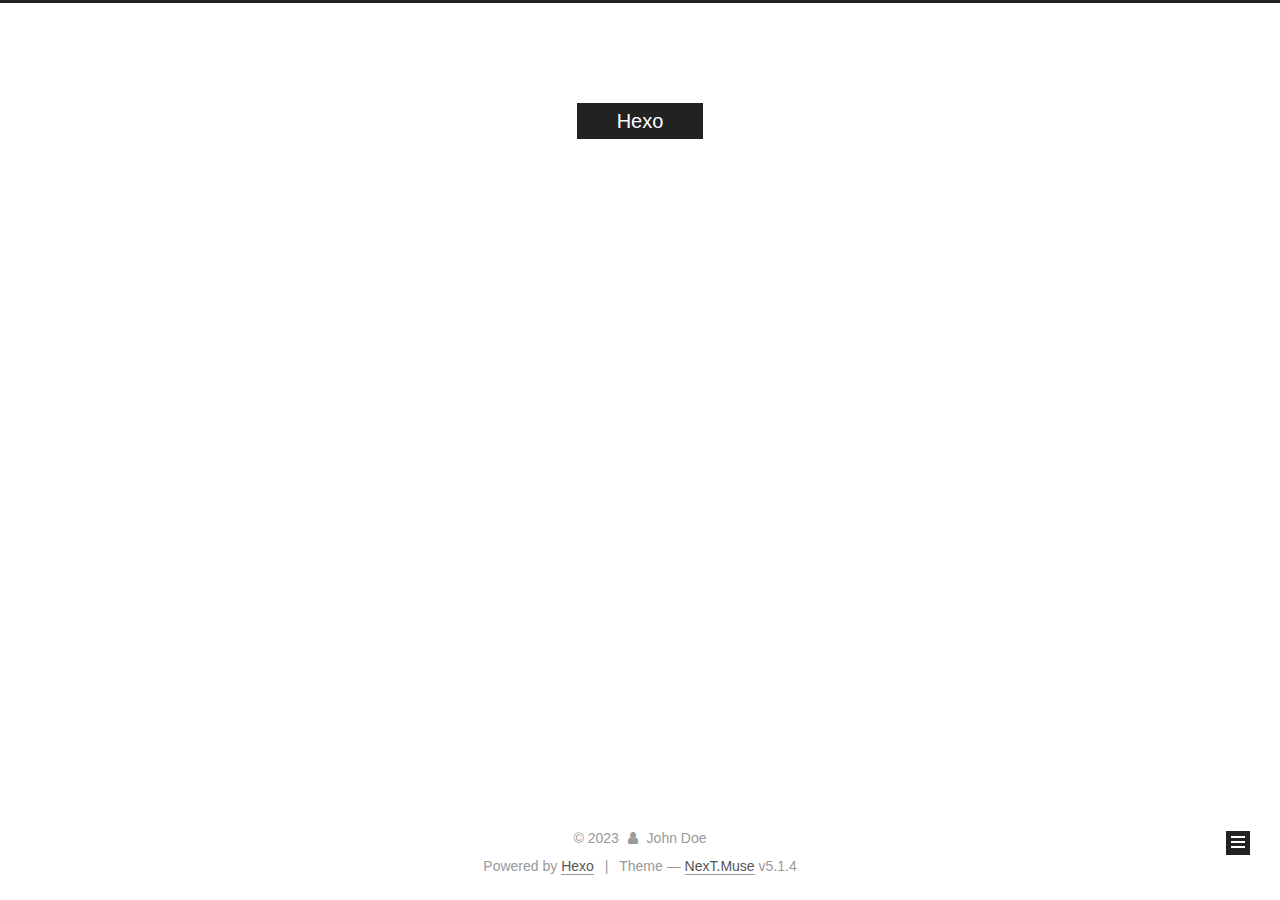
<file: archives/index.html>
<!DOCTYPE html>



  


<html class="theme-next muse use-motion" lang="en">
<head>
  <meta charset="UTF-8"/>
<meta http-equiv="X-UA-Compatible" content="IE=edge" />
<meta name="viewport" content="width=device-width, initial-scale=1, maximum-scale=1"/>
<meta name="theme-color" content="#222">









<meta http-equiv="Cache-Control" content="no-transform" />
<meta http-equiv="Cache-Control" content="no-siteapp" />
















  
  
  <link href="/lib/fancybox/source/jquery.fancybox.css?v=2.1.5" rel="stylesheet" type="text/css" />







<link href="/lib/font-awesome/css/font-awesome.min.css?v=4.6.2" rel="stylesheet" type="text/css" />

<link href="/css/main.css?v=5.1.4" rel="stylesheet" type="text/css" />


  <link rel="apple-touch-icon" sizes="180x180" href="/images/apple-touch-icon-next.png?v=5.1.4">


  <link rel="icon" type="image/png" sizes="32x32" href="/images/favicon-32x32-next.png?v=5.1.4">


  <link rel="icon" type="image/png" sizes="16x16" href="/images/favicon-16x16-next.png?v=5.1.4">


  <link rel="mask-icon" href="/images/logo.svg?v=5.1.4" color="#222">





  <meta name="keywords" content="Hexo, NexT" />










<meta property="og:type" content="website">
<meta property="og:title" content="Hexo">
<meta property="og:url" content="http://example.com/archives/index.html">
<meta property="og:site_name" content="Hexo">
<meta property="og:locale" content="en_US">
<meta property="article:author" content="John Doe">
<meta name="twitter:card" content="summary">



<script type="text/javascript" id="hexo.configurations">
  var NexT = window.NexT || {};
  var CONFIG = {
    root: '',
    scheme: 'Muse',
    version: '5.1.4',
    sidebar: {"position":"left","display":"post","offset":12,"b2t":false,"scrollpercent":false,"onmobile":false},
    fancybox: true,
    tabs: true,
    motion: {"enable":true,"async":false,"transition":{"post_block":"fadeIn","post_header":"slideDownIn","post_body":"slideDownIn","coll_header":"slideLeftIn","sidebar":"slideUpIn"}},
    duoshuo: {
      userId: '0',
      author: 'Author'
    },
    algolia: {
      applicationID: '',
      apiKey: '',
      indexName: '',
      hits: {"per_page":10},
      labels: {"input_placeholder":"Search for Posts","hits_empty":"We didn't find any results for the search: ${query}","hits_stats":"${hits} results found in ${time} ms"}
    }
  };
</script>



  <link rel="canonical" href="http://example.com/archives/"/>





  <title>Archive | Hexo</title>
  








<meta name="generator" content="Hexo 6.3.0"></head>

<body itemscope itemtype="http://schema.org/WebPage" lang="en">

  
  
    
  

  <div class="container sidebar-position-left page-archive">
    <div class="headband"></div>

    <header id="header" class="header" itemscope itemtype="http://schema.org/WPHeader">
      <div class="header-inner"><div class="site-brand-wrapper">
  <div class="site-meta ">
    

    <div class="custom-logo-site-title">
      <a href="/"  class="brand" rel="start">
        <span class="logo-line-before"><i></i></span>
        <span class="site-title">Hexo</span>
        <span class="logo-line-after"><i></i></span>
      </a>
    </div>
      
        <p class="site-subtitle"></p>
      
  </div>

  <div class="site-nav-toggle">
    <button>
      <span class="btn-bar"></span>
      <span class="btn-bar"></span>
      <span class="btn-bar"></span>
    </button>
  </div>
</div>

<nav class="site-nav">
  

  
    <ul id="menu" class="menu">
      
        
        <li class="menu-item menu-item-home">
          <a href="/%20" rel="section">
            
              <i class="menu-item-icon fa fa-fw fa-home"></i> <br />
            
            Home
          </a>
        </li>
      
        
        <li class="menu-item menu-item-archives">
          <a href="/archives/%20" rel="section">
            
              <i class="menu-item-icon fa fa-fw fa-archive"></i> <br />
            
            Archives
          </a>
        </li>
      

      
    </ul>
  

  
</nav>



 </div>
    </header>

    <main id="main" class="main">
      <div class="main-inner">
        <div class="content-wrap">
          <div id="content" class="content">
            

  
  
  
  <div class="post-block archive">
    <div id="posts" class="posts-collapse">
      <span class="archive-move-on"></span>

      <span class="archive-page-counter">
        
        
        
          
        
        Um..! 3 posts in total. Keep on posting.
      </span>

      

        
        
        

        
          
          <div class="collection-title">
            <h1 class="archive-year" id="archive-year-2023">2023</h1>
          </div>
        
        

        

  <article class="post post-type-normal" itemscope itemtype="http://schema.org/Article">
    <header class="post-header">

      <h2 class="post-title">
        
            <a class="post-title-link" href="/2023/01/18/github-cdn%E5%8A%A0%E9%80%9F/" itemprop="url">
              
                <span itemprop="name">github-cdn加速</span>
              
            </a>
        
      </h2>

      <div class="post-meta">
        <time class="post-time" itemprop="dateCreated"
              datetime="2023-01-18T15:05:22+08:00"
              content="2023-01-18" >
          01-18
        </time>
      </div>

    </header>
  </article>



      

        
        
        

        
        

        

  <article class="post post-type-normal" itemscope itemtype="http://schema.org/Article">
    <header class="post-header">

      <h2 class="post-title">
        
            <a class="post-title-link" href="/2023/01/18/test-aaa/" itemprop="url">
              
                <span itemprop="name">test_aaa</span>
              
            </a>
        
      </h2>

      <div class="post-meta">
        <time class="post-time" itemprop="dateCreated"
              datetime="2023-01-18T11:17:06+08:00"
              content="2023-01-18" >
          01-18
        </time>
      </div>

    </header>
  </article>



      

        
        
        

        
        

        

  <article class="post post-type-normal" itemscope itemtype="http://schema.org/Article">
    <header class="post-header">

      <h2 class="post-title">
        
            <a class="post-title-link" href="/2023/01/18/hello-world/" itemprop="url">
              
                <span itemprop="name">Hello World</span>
              
            </a>
        
      </h2>

      <div class="post-meta">
        <time class="post-time" itemprop="dateCreated"
              datetime="2023-01-18T11:16:17+08:00"
              content="2023-01-18" >
          01-18
        </time>
      </div>

    </header>
  </article>



      

    </div>
  </div>
  
  
  

  



          </div>
          


          

        </div>
        
          
  
  <div class="sidebar-toggle">
    <div class="sidebar-toggle-line-wrap">
      <span class="sidebar-toggle-line sidebar-toggle-line-first"></span>
      <span class="sidebar-toggle-line sidebar-toggle-line-middle"></span>
      <span class="sidebar-toggle-line sidebar-toggle-line-last"></span>
    </div>
  </div>

  <aside id="sidebar" class="sidebar">
    
    <div class="sidebar-inner">

      

      

      <section class="site-overview-wrap sidebar-panel sidebar-panel-active">
        <div class="site-overview">
          <div class="site-author motion-element" itemprop="author" itemscope itemtype="http://schema.org/Person">
            
              <p class="site-author-name" itemprop="name"></p>
              <p class="site-description motion-element" itemprop="description"></p>
          </div>

          <nav class="site-state motion-element">

            
              <div class="site-state-item site-state-posts">
              
                <a href="/archives/%20%7C%7C%20archive">
              
                  <span class="site-state-item-count">3</span>
                  <span class="site-state-item-name">posts</span>
                </a>
              </div>
            

            

            

          </nav>

          

          

          
          

          
          

          

        </div>
      </section>

      

      

    </div>
  </aside>


        
      </div>
    </main>

    <footer id="footer" class="footer">
      <div class="footer-inner">
        <div class="copyright">&copy; <span itemprop="copyrightYear">2023</span>
  <span class="with-love">
    <i class="fa fa-user"></i>
  </span>
  <span class="author" itemprop="copyrightHolder">John Doe</span>

  
</div>


  <div class="powered-by">Powered by <a class="theme-link" target="_blank" href="https://hexo.io">Hexo</a></div>



  <span class="post-meta-divider">|</span>



  <div class="theme-info">Theme &mdash; <a class="theme-link" target="_blank" href="https://github.com/iissnan/hexo-theme-next">NexT.Muse</a> v5.1.4</div>




        







        
      </div>
    </footer>

    
      <div class="back-to-top">
        <i class="fa fa-arrow-up"></i>
        
      </div>
    

    

  </div>

  

<script type="text/javascript">
  if (Object.prototype.toString.call(window.Promise) !== '[object Function]') {
    window.Promise = null;
  }
</script>









  












  
  
    <script type="text/javascript" src="/lib/jquery/index.js?v=2.1.3"></script>
  

  
  
    <script type="text/javascript" src="/lib/fastclick/lib/fastclick.min.js?v=1.0.6"></script>
  

  
  
    <script type="text/javascript" src="/lib/jquery_lazyload/jquery.lazyload.js?v=1.9.7"></script>
  

  
  
    <script type="text/javascript" src="/lib/velocity/velocity.min.js?v=1.2.1"></script>
  

  
  
    <script type="text/javascript" src="/lib/velocity/velocity.ui.min.js?v=1.2.1"></script>
  

  
  
    <script type="text/javascript" src="/lib/fancybox/source/jquery.fancybox.pack.js?v=2.1.5"></script>
  


  


  <script type="text/javascript" src="/js/src/utils.js?v=5.1.4"></script>

  <script type="text/javascript" src="/js/src/motion.js?v=5.1.4"></script>



  
  

  

  


  <script type="text/javascript" src="/js/src/bootstrap.js?v=5.1.4"></script>



  


  




	





  





  












  





  

  

  

  
  

  

  

  

</body>
</html>
</file>
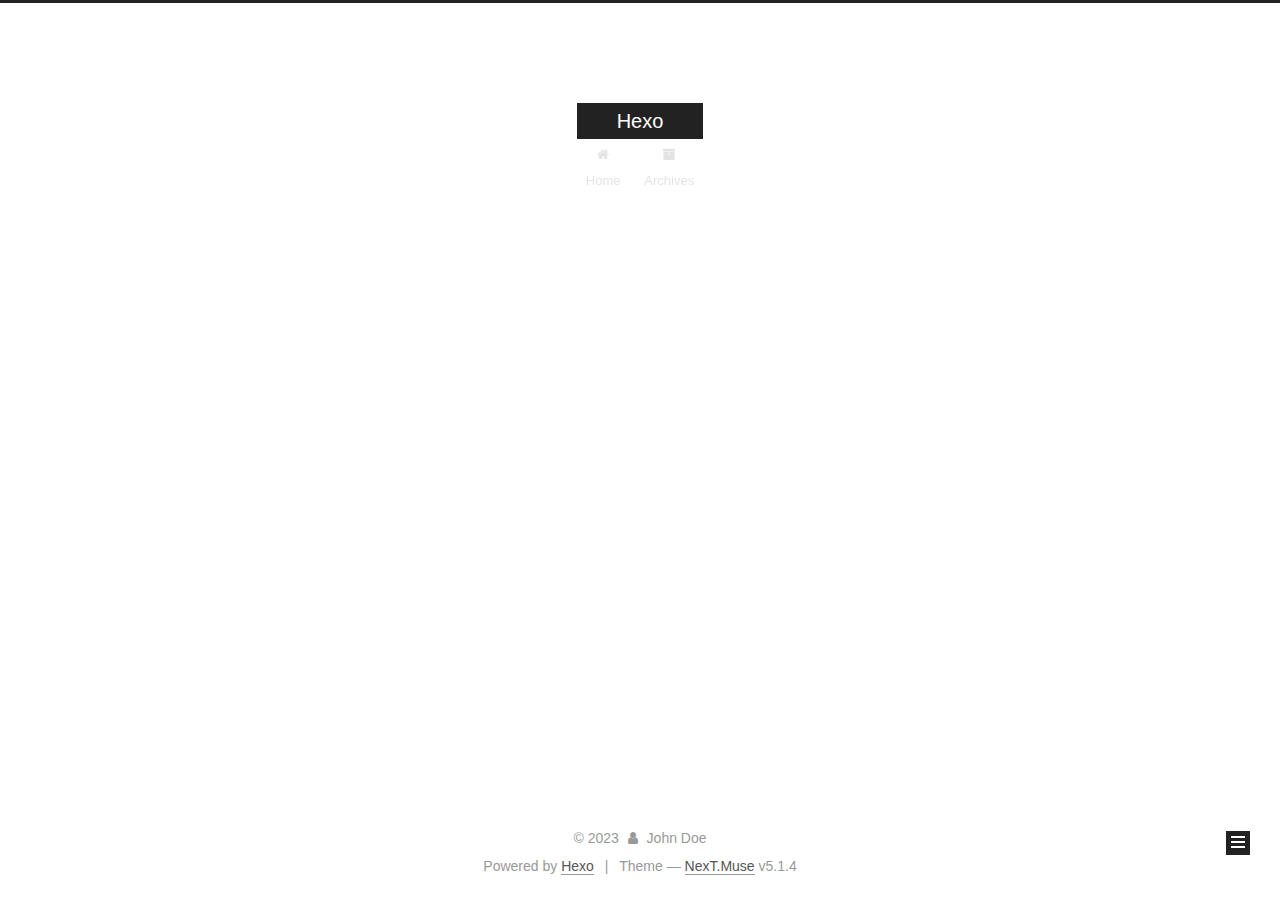
<file: archives/2023/index.html>
<!DOCTYPE html>



  


<html class="theme-next muse use-motion" lang="en">
<head>
  <meta charset="UTF-8"/>
<meta http-equiv="X-UA-Compatible" content="IE=edge" />
<meta name="viewport" content="width=device-width, initial-scale=1, maximum-scale=1"/>
<meta name="theme-color" content="#222">









<meta http-equiv="Cache-Control" content="no-transform" />
<meta http-equiv="Cache-Control" content="no-siteapp" />
















  
  
  <link href="/lib/fancybox/source/jquery.fancybox.css?v=2.1.5" rel="stylesheet" type="text/css" />







<link href="/lib/font-awesome/css/font-awesome.min.css?v=4.6.2" rel="stylesheet" type="text/css" />

<link href="/css/main.css?v=5.1.4" rel="stylesheet" type="text/css" />


  <link rel="apple-touch-icon" sizes="180x180" href="/images/apple-touch-icon-next.png?v=5.1.4">


  <link rel="icon" type="image/png" sizes="32x32" href="/images/favicon-32x32-next.png?v=5.1.4">


  <link rel="icon" type="image/png" sizes="16x16" href="/images/favicon-16x16-next.png?v=5.1.4">


  <link rel="mask-icon" href="/images/logo.svg?v=5.1.4" color="#222">





  <meta name="keywords" content="Hexo, NexT" />










<meta property="og:type" content="website">
<meta property="og:title" content="Hexo">
<meta property="og:url" content="http://example.com/archives/2023/index.html">
<meta property="og:site_name" content="Hexo">
<meta property="og:locale" content="en_US">
<meta property="article:author" content="John Doe">
<meta name="twitter:card" content="summary">



<script type="text/javascript" id="hexo.configurations">
  var NexT = window.NexT || {};
  var CONFIG = {
    root: '',
    scheme: 'Muse',
    version: '5.1.4',
    sidebar: {"position":"left","display":"post","offset":12,"b2t":false,"scrollpercent":false,"onmobile":false},
    fancybox: true,
    tabs: true,
    motion: {"enable":true,"async":false,"transition":{"post_block":"fadeIn","post_header":"slideDownIn","post_body":"slideDownIn","coll_header":"slideLeftIn","sidebar":"slideUpIn"}},
    duoshuo: {
      userId: '0',
      author: 'Author'
    },
    algolia: {
      applicationID: '',
      apiKey: '',
      indexName: '',
      hits: {"per_page":10},
      labels: {"input_placeholder":"Search for Posts","hits_empty":"We didn't find any results for the search: ${query}","hits_stats":"${hits} results found in ${time} ms"}
    }
  };
</script>



  <link rel="canonical" href="http://example.com/archives/2023/"/>





  <title>Archive | Hexo</title>
  








<meta name="generator" content="Hexo 6.3.0"></head>

<body itemscope itemtype="http://schema.org/WebPage" lang="en">

  
  
    
  

  <div class="container sidebar-position-left page-archive">
    <div class="headband"></div>

    <header id="header" class="header" itemscope itemtype="http://schema.org/WPHeader">
      <div class="header-inner"><div class="site-brand-wrapper">
  <div class="site-meta ">
    

    <div class="custom-logo-site-title">
      <a href="/"  class="brand" rel="start">
        <span class="logo-line-before"><i></i></span>
        <span class="site-title">Hexo</span>
        <span class="logo-line-after"><i></i></span>
      </a>
    </div>
      
        <p class="site-subtitle"></p>
      
  </div>

  <div class="site-nav-toggle">
    <button>
      <span class="btn-bar"></span>
      <span class="btn-bar"></span>
      <span class="btn-bar"></span>
    </button>
  </div>
</div>

<nav class="site-nav">
  

  
    <ul id="menu" class="menu">
      
        
        <li class="menu-item menu-item-home">
          <a href="/%20" rel="section">
            
              <i class="menu-item-icon fa fa-fw fa-home"></i> <br />
            
            Home
          </a>
        </li>
      
        
        <li class="menu-item menu-item-archives">
          <a href="/archives/%20" rel="section">
            
              <i class="menu-item-icon fa fa-fw fa-archive"></i> <br />
            
            Archives
          </a>
        </li>
      

      
    </ul>
  

  
</nav>



 </div>
    </header>

    <main id="main" class="main">
      <div class="main-inner">
        <div class="content-wrap">
          <div id="content" class="content">
            

  
  
  
  <div class="post-block archive">
    <div id="posts" class="posts-collapse">
      <span class="archive-move-on"></span>

      <span class="archive-page-counter">
        
        
        
          
        
        Um..! 3 posts in total. Keep on posting.
      </span>

      

        
        
        

        
          
          <div class="collection-title">
            <h1 class="archive-year" id="archive-year-2023">2023</h1>
          </div>
        
        

        

  <article class="post post-type-normal" itemscope itemtype="http://schema.org/Article">
    <header class="post-header">

      <h2 class="post-title">
        
            <a class="post-title-link" href="/2023/01/18/github-cdn%E5%8A%A0%E9%80%9F/" itemprop="url">
              
                <span itemprop="name">github-cdn加速</span>
              
            </a>
        
      </h2>

      <div class="post-meta">
        <time class="post-time" itemprop="dateCreated"
              datetime="2023-01-18T15:05:22+08:00"
              content="2023-01-18" >
          01-18
        </time>
      </div>

    </header>
  </article>



      

        
        
        

        
        

        

  <article class="post post-type-normal" itemscope itemtype="http://schema.org/Article">
    <header class="post-header">

      <h2 class="post-title">
        
            <a class="post-title-link" href="/2023/01/18/test-aaa/" itemprop="url">
              
                <span itemprop="name">test_aaa</span>
              
            </a>
        
      </h2>

      <div class="post-meta">
        <time class="post-time" itemprop="dateCreated"
              datetime="2023-01-18T11:17:06+08:00"
              content="2023-01-18" >
          01-18
        </time>
      </div>

    </header>
  </article>



      

        
        
        

        
        

        

  <article class="post post-type-normal" itemscope itemtype="http://schema.org/Article">
    <header class="post-header">

      <h2 class="post-title">
        
            <a class="post-title-link" href="/2023/01/18/hello-world/" itemprop="url">
              
                <span itemprop="name">Hello World</span>
              
            </a>
        
      </h2>

      <div class="post-meta">
        <time class="post-time" itemprop="dateCreated"
              datetime="2023-01-18T11:16:17+08:00"
              content="2023-01-18" >
          01-18
        </time>
      </div>

    </header>
  </article>



      

    </div>
  </div>
  
  
  

  



          </div>
          


          

        </div>
        
          
  
  <div class="sidebar-toggle">
    <div class="sidebar-toggle-line-wrap">
      <span class="sidebar-toggle-line sidebar-toggle-line-first"></span>
      <span class="sidebar-toggle-line sidebar-toggle-line-middle"></span>
      <span class="sidebar-toggle-line sidebar-toggle-line-last"></span>
    </div>
  </div>

  <aside id="sidebar" class="sidebar">
    
    <div class="sidebar-inner">

      

      

      <section class="site-overview-wrap sidebar-panel sidebar-panel-active">
        <div class="site-overview">
          <div class="site-author motion-element" itemprop="author" itemscope itemtype="http://schema.org/Person">
            
              <p class="site-author-name" itemprop="name"></p>
              <p class="site-description motion-element" itemprop="description"></p>
          </div>

          <nav class="site-state motion-element">

            
              <div class="site-state-item site-state-posts">
              
                <a href="/archives/%20%7C%7C%20archive">
              
                  <span class="site-state-item-count">3</span>
                  <span class="site-state-item-name">posts</span>
                </a>
              </div>
            

            

            

          </nav>

          

          

          
          

          
          

          

        </div>
      </section>

      

      

    </div>
  </aside>


        
      </div>
    </main>

    <footer id="footer" class="footer">
      <div class="footer-inner">
        <div class="copyright">&copy; <span itemprop="copyrightYear">2023</span>
  <span class="with-love">
    <i class="fa fa-user"></i>
  </span>
  <span class="author" itemprop="copyrightHolder">John Doe</span>

  
</div>


  <div class="powered-by">Powered by <a class="theme-link" target="_blank" href="https://hexo.io">Hexo</a></div>



  <span class="post-meta-divider">|</span>



  <div class="theme-info">Theme &mdash; <a class="theme-link" target="_blank" href="https://github.com/iissnan/hexo-theme-next">NexT.Muse</a> v5.1.4</div>




        







        
      </div>
    </footer>

    
      <div class="back-to-top">
        <i class="fa fa-arrow-up"></i>
        
      </div>
    

    

  </div>

  

<script type="text/javascript">
  if (Object.prototype.toString.call(window.Promise) !== '[object Function]') {
    window.Promise = null;
  }
</script>









  












  
  
    <script type="text/javascript" src="/lib/jquery/index.js?v=2.1.3"></script>
  

  
  
    <script type="text/javascript" src="/lib/fastclick/lib/fastclick.min.js?v=1.0.6"></script>
  

  
  
    <script type="text/javascript" src="/lib/jquery_lazyload/jquery.lazyload.js?v=1.9.7"></script>
  

  
  
    <script type="text/javascript" src="/lib/velocity/velocity.min.js?v=1.2.1"></script>
  

  
  
    <script type="text/javascript" src="/lib/velocity/velocity.ui.min.js?v=1.2.1"></script>
  

  
  
    <script type="text/javascript" src="/lib/fancybox/source/jquery.fancybox.pack.js?v=2.1.5"></script>
  


  


  <script type="text/javascript" src="/js/src/utils.js?v=5.1.4"></script>

  <script type="text/javascript" src="/js/src/motion.js?v=5.1.4"></script>



  
  

  

  


  <script type="text/javascript" src="/js/src/bootstrap.js?v=5.1.4"></script>



  


  




	





  





  












  





  

  

  

  
  

  

  

  

</body>
</html>
</file>
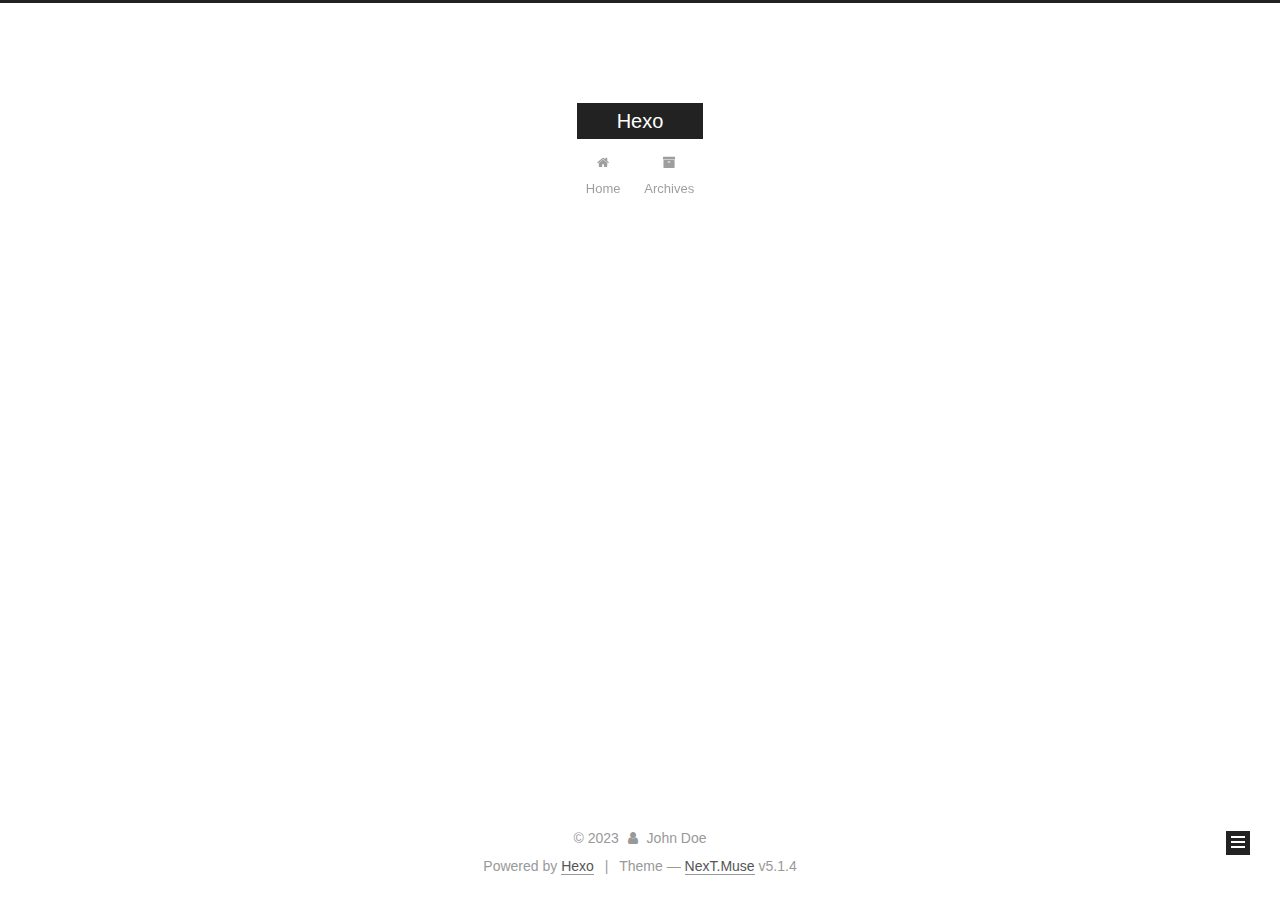
<file: archives/2023/01/index.html>
<!DOCTYPE html>



  


<html class="theme-next muse use-motion" lang="en">
<head>
  <meta charset="UTF-8"/>
<meta http-equiv="X-UA-Compatible" content="IE=edge" />
<meta name="viewport" content="width=device-width, initial-scale=1, maximum-scale=1"/>
<meta name="theme-color" content="#222">









<meta http-equiv="Cache-Control" content="no-transform" />
<meta http-equiv="Cache-Control" content="no-siteapp" />
















  
  
  <link href="/lib/fancybox/source/jquery.fancybox.css?v=2.1.5" rel="stylesheet" type="text/css" />







<link href="/lib/font-awesome/css/font-awesome.min.css?v=4.6.2" rel="stylesheet" type="text/css" />

<link href="/css/main.css?v=5.1.4" rel="stylesheet" type="text/css" />


  <link rel="apple-touch-icon" sizes="180x180" href="/images/apple-touch-icon-next.png?v=5.1.4">


  <link rel="icon" type="image/png" sizes="32x32" href="/images/favicon-32x32-next.png?v=5.1.4">


  <link rel="icon" type="image/png" sizes="16x16" href="/images/favicon-16x16-next.png?v=5.1.4">


  <link rel="mask-icon" href="/images/logo.svg?v=5.1.4" color="#222">





  <meta name="keywords" content="Hexo, NexT" />










<meta property="og:type" content="website">
<meta property="og:title" content="Hexo">
<meta property="og:url" content="http://example.com/archives/2023/01/index.html">
<meta property="og:site_name" content="Hexo">
<meta property="og:locale" content="en_US">
<meta property="article:author" content="John Doe">
<meta name="twitter:card" content="summary">



<script type="text/javascript" id="hexo.configurations">
  var NexT = window.NexT || {};
  var CONFIG = {
    root: '',
    scheme: 'Muse',
    version: '5.1.4',
    sidebar: {"position":"left","display":"post","offset":12,"b2t":false,"scrollpercent":false,"onmobile":false},
    fancybox: true,
    tabs: true,
    motion: {"enable":true,"async":false,"transition":{"post_block":"fadeIn","post_header":"slideDownIn","post_body":"slideDownIn","coll_header":"slideLeftIn","sidebar":"slideUpIn"}},
    duoshuo: {
      userId: '0',
      author: 'Author'
    },
    algolia: {
      applicationID: '',
      apiKey: '',
      indexName: '',
      hits: {"per_page":10},
      labels: {"input_placeholder":"Search for Posts","hits_empty":"We didn't find any results for the search: ${query}","hits_stats":"${hits} results found in ${time} ms"}
    }
  };
</script>



  <link rel="canonical" href="http://example.com/archives/2023/01/"/>





  <title>Archive | Hexo</title>
  








<meta name="generator" content="Hexo 6.3.0"></head>

<body itemscope itemtype="http://schema.org/WebPage" lang="en">

  
  
    
  

  <div class="container sidebar-position-left page-archive">
    <div class="headband"></div>

    <header id="header" class="header" itemscope itemtype="http://schema.org/WPHeader">
      <div class="header-inner"><div class="site-brand-wrapper">
  <div class="site-meta ">
    

    <div class="custom-logo-site-title">
      <a href="/"  class="brand" rel="start">
        <span class="logo-line-before"><i></i></span>
        <span class="site-title">Hexo</span>
        <span class="logo-line-after"><i></i></span>
      </a>
    </div>
      
        <p class="site-subtitle"></p>
      
  </div>

  <div class="site-nav-toggle">
    <button>
      <span class="btn-bar"></span>
      <span class="btn-bar"></span>
      <span class="btn-bar"></span>
    </button>
  </div>
</div>

<nav class="site-nav">
  

  
    <ul id="menu" class="menu">
      
        
        <li class="menu-item menu-item-home">
          <a href="/%20" rel="section">
            
              <i class="menu-item-icon fa fa-fw fa-home"></i> <br />
            
            Home
          </a>
        </li>
      
        
        <li class="menu-item menu-item-archives">
          <a href="/archives/%20" rel="section">
            
              <i class="menu-item-icon fa fa-fw fa-archive"></i> <br />
            
            Archives
          </a>
        </li>
      

      
    </ul>
  

  
</nav>



 </div>
    </header>

    <main id="main" class="main">
      <div class="main-inner">
        <div class="content-wrap">
          <div id="content" class="content">
            

  
  
  
  <div class="post-block archive">
    <div id="posts" class="posts-collapse">
      <span class="archive-move-on"></span>

      <span class="archive-page-counter">
        
        
        
          
        
        Um..! 3 posts in total. Keep on posting.
      </span>

      

        
        
        

        
          
          <div class="collection-title">
            <h1 class="archive-year" id="archive-year-2023">2023</h1>
          </div>
        
        

        

  <article class="post post-type-normal" itemscope itemtype="http://schema.org/Article">
    <header class="post-header">

      <h2 class="post-title">
        
            <a class="post-title-link" href="/2023/01/18/github-cdn%E5%8A%A0%E9%80%9F/" itemprop="url">
              
                <span itemprop="name">github-cdn加速</span>
              
            </a>
        
      </h2>

      <div class="post-meta">
        <time class="post-time" itemprop="dateCreated"
              datetime="2023-01-18T15:05:22+08:00"
              content="2023-01-18" >
          01-18
        </time>
      </div>

    </header>
  </article>



      

        
        
        

        
        

        

  <article class="post post-type-normal" itemscope itemtype="http://schema.org/Article">
    <header class="post-header">

      <h2 class="post-title">
        
            <a class="post-title-link" href="/2023/01/18/test-aaa/" itemprop="url">
              
                <span itemprop="name">test_aaa</span>
              
            </a>
        
      </h2>

      <div class="post-meta">
        <time class="post-time" itemprop="dateCreated"
              datetime="2023-01-18T11:17:06+08:00"
              content="2023-01-18" >
          01-18
        </time>
      </div>

    </header>
  </article>



      

        
        
        

        
        

        

  <article class="post post-type-normal" itemscope itemtype="http://schema.org/Article">
    <header class="post-header">

      <h2 class="post-title">
        
            <a class="post-title-link" href="/2023/01/18/hello-world/" itemprop="url">
              
                <span itemprop="name">Hello World</span>
              
            </a>
        
      </h2>

      <div class="post-meta">
        <time class="post-time" itemprop="dateCreated"
              datetime="2023-01-18T11:16:17+08:00"
              content="2023-01-18" >
          01-18
        </time>
      </div>

    </header>
  </article>



      

    </div>
  </div>
  
  
  

  



          </div>
          


          

        </div>
        
          
  
  <div class="sidebar-toggle">
    <div class="sidebar-toggle-line-wrap">
      <span class="sidebar-toggle-line sidebar-toggle-line-first"></span>
      <span class="sidebar-toggle-line sidebar-toggle-line-middle"></span>
      <span class="sidebar-toggle-line sidebar-toggle-line-last"></span>
    </div>
  </div>

  <aside id="sidebar" class="sidebar">
    
    <div class="sidebar-inner">

      

      

      <section class="site-overview-wrap sidebar-panel sidebar-panel-active">
        <div class="site-overview">
          <div class="site-author motion-element" itemprop="author" itemscope itemtype="http://schema.org/Person">
            
              <p class="site-author-name" itemprop="name"></p>
              <p class="site-description motion-element" itemprop="description"></p>
          </div>

          <nav class="site-state motion-element">

            
              <div class="site-state-item site-state-posts">
              
                <a href="/archives/%20%7C%7C%20archive">
              
                  <span class="site-state-item-count">3</span>
                  <span class="site-state-item-name">posts</span>
                </a>
              </div>
            

            

            

          </nav>

          

          

          
          

          
          

          

        </div>
      </section>

      

      

    </div>
  </aside>


        
      </div>
    </main>

    <footer id="footer" class="footer">
      <div class="footer-inner">
        <div class="copyright">&copy; <span itemprop="copyrightYear">2023</span>
  <span class="with-love">
    <i class="fa fa-user"></i>
  </span>
  <span class="author" itemprop="copyrightHolder">John Doe</span>

  
</div>


  <div class="powered-by">Powered by <a class="theme-link" target="_blank" href="https://hexo.io">Hexo</a></div>



  <span class="post-meta-divider">|</span>



  <div class="theme-info">Theme &mdash; <a class="theme-link" target="_blank" href="https://github.com/iissnan/hexo-theme-next">NexT.Muse</a> v5.1.4</div>




        







        
      </div>
    </footer>

    
      <div class="back-to-top">
        <i class="fa fa-arrow-up"></i>
        
      </div>
    

    

  </div>

  

<script type="text/javascript">
  if (Object.prototype.toString.call(window.Promise) !== '[object Function]') {
    window.Promise = null;
  }
</script>









  












  
  
    <script type="text/javascript" src="/lib/jquery/index.js?v=2.1.3"></script>
  

  
  
    <script type="text/javascript" src="/lib/fastclick/lib/fastclick.min.js?v=1.0.6"></script>
  

  
  
    <script type="text/javascript" src="/lib/jquery_lazyload/jquery.lazyload.js?v=1.9.7"></script>
  

  
  
    <script type="text/javascript" src="/lib/velocity/velocity.min.js?v=1.2.1"></script>
  

  
  
    <script type="text/javascript" src="/lib/velocity/velocity.ui.min.js?v=1.2.1"></script>
  

  
  
    <script type="text/javascript" src="/lib/fancybox/source/jquery.fancybox.pack.js?v=2.1.5"></script>
  


  


  <script type="text/javascript" src="/js/src/utils.js?v=5.1.4"></script>

  <script type="text/javascript" src="/js/src/motion.js?v=5.1.4"></script>



  
  

  

  


  <script type="text/javascript" src="/js/src/bootstrap.js?v=5.1.4"></script>



  


  




	





  





  












  





  

  

  

  
  

  

  

  

</body>
</html>
</file>
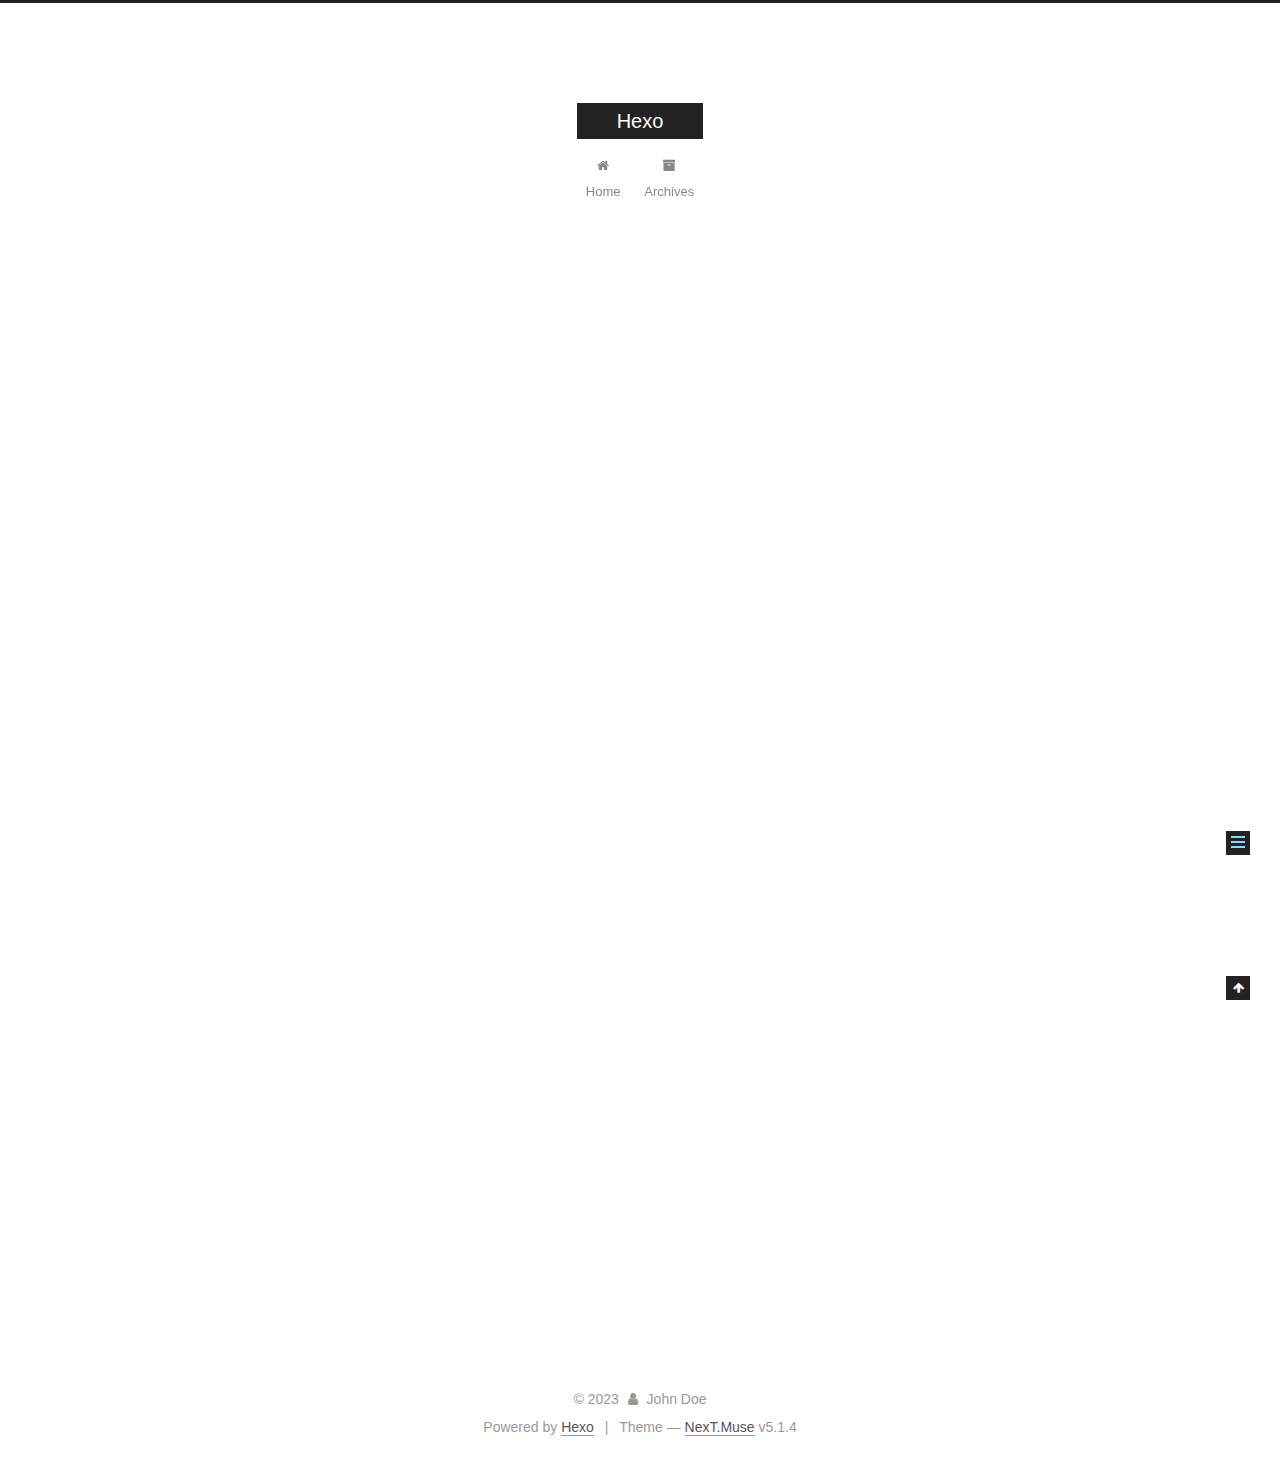
<file: 2023/01/18/hello-world/index.html>
<!DOCTYPE html>



  


<html class="theme-next muse use-motion" lang="en">
<head>
  <meta charset="UTF-8"/>
<meta http-equiv="X-UA-Compatible" content="IE=edge" />
<meta name="viewport" content="width=device-width, initial-scale=1, maximum-scale=1"/>
<meta name="theme-color" content="#222">









<meta http-equiv="Cache-Control" content="no-transform" />
<meta http-equiv="Cache-Control" content="no-siteapp" />
















  
  
  <link href="/lib/fancybox/source/jquery.fancybox.css?v=2.1.5" rel="stylesheet" type="text/css" />







<link href="/lib/font-awesome/css/font-awesome.min.css?v=4.6.2" rel="stylesheet" type="text/css" />

<link href="/css/main.css?v=5.1.4" rel="stylesheet" type="text/css" />


  <link rel="apple-touch-icon" sizes="180x180" href="/images/apple-touch-icon-next.png?v=5.1.4">


  <link rel="icon" type="image/png" sizes="32x32" href="/images/favicon-32x32-next.png?v=5.1.4">


  <link rel="icon" type="image/png" sizes="16x16" href="/images/favicon-16x16-next.png?v=5.1.4">


  <link rel="mask-icon" href="/images/logo.svg?v=5.1.4" color="#222">





  <meta name="keywords" content="Hexo, NexT" />










<meta name="description" content="Welcome to Hexo! This is your very first post. Check documentation for more info. If you get any problems when using Hexo, you can find the answer in troubleshooting or you can ask me on GitHub. Quick">
<meta property="og:type" content="article">
<meta property="og:title" content="Hello World">
<meta property="og:url" content="http://example.com/2023/01/18/hello-world/index.html">
<meta property="og:site_name" content="Hexo">
<meta property="og:description" content="Welcome to Hexo! This is your very first post. Check documentation for more info. If you get any problems when using Hexo, you can find the answer in troubleshooting or you can ask me on GitHub. Quick">
<meta property="og:locale" content="en_US">
<meta property="article:published_time" content="2023-01-18T03:16:17.399Z">
<meta property="article:modified_time" content="2023-01-18T03:16:17.399Z">
<meta property="article:author" content="John Doe">
<meta name="twitter:card" content="summary">



<script type="text/javascript" id="hexo.configurations">
  var NexT = window.NexT || {};
  var CONFIG = {
    root: '',
    scheme: 'Muse',
    version: '5.1.4',
    sidebar: {"position":"left","display":"post","offset":12,"b2t":false,"scrollpercent":false,"onmobile":false},
    fancybox: true,
    tabs: true,
    motion: {"enable":true,"async":false,"transition":{"post_block":"fadeIn","post_header":"slideDownIn","post_body":"slideDownIn","coll_header":"slideLeftIn","sidebar":"slideUpIn"}},
    duoshuo: {
      userId: '0',
      author: 'Author'
    },
    algolia: {
      applicationID: '',
      apiKey: '',
      indexName: '',
      hits: {"per_page":10},
      labels: {"input_placeholder":"Search for Posts","hits_empty":"We didn't find any results for the search: ${query}","hits_stats":"${hits} results found in ${time} ms"}
    }
  };
</script>



  <link rel="canonical" href="http://example.com/2023/01/18/hello-world/"/>





  <title>Hello World | Hexo</title>
  








<meta name="generator" content="Hexo 6.3.0"></head>

<body itemscope itemtype="http://schema.org/WebPage" lang="en">

  
  
    
  

  <div class="container sidebar-position-left page-post-detail">
    <div class="headband"></div>

    <header id="header" class="header" itemscope itemtype="http://schema.org/WPHeader">
      <div class="header-inner"><div class="site-brand-wrapper">
  <div class="site-meta ">
    

    <div class="custom-logo-site-title">
      <a href="/"  class="brand" rel="start">
        <span class="logo-line-before"><i></i></span>
        <span class="site-title">Hexo</span>
        <span class="logo-line-after"><i></i></span>
      </a>
    </div>
      
        <p class="site-subtitle"></p>
      
  </div>

  <div class="site-nav-toggle">
    <button>
      <span class="btn-bar"></span>
      <span class="btn-bar"></span>
      <span class="btn-bar"></span>
    </button>
  </div>
</div>

<nav class="site-nav">
  

  
    <ul id="menu" class="menu">
      
        
        <li class="menu-item menu-item-home">
          <a href="/%20" rel="section">
            
              <i class="menu-item-icon fa fa-fw fa-home"></i> <br />
            
            Home
          </a>
        </li>
      
        
        <li class="menu-item menu-item-archives">
          <a href="/archives/%20" rel="section">
            
              <i class="menu-item-icon fa fa-fw fa-archive"></i> <br />
            
            Archives
          </a>
        </li>
      

      
    </ul>
  

  
</nav>



 </div>
    </header>

    <main id="main" class="main">
      <div class="main-inner">
        <div class="content-wrap">
          <div id="content" class="content">
            

  <div id="posts" class="posts-expand">
    

  

  
  
  

  <article class="post post-type-normal" itemscope itemtype="http://schema.org/Article">
  
  
  
  <div class="post-block">
    <link itemprop="mainEntityOfPage" href="http://example.com/2023/01/18/hello-world/">

    <span hidden itemprop="author" itemscope itemtype="http://schema.org/Person">
      <meta itemprop="name" content="">
      <meta itemprop="description" content="">
      <meta itemprop="image" content="/images/avatar.gif">
    </span>

    <span hidden itemprop="publisher" itemscope itemtype="http://schema.org/Organization">
      <meta itemprop="name" content="Hexo">
    </span>

    
      <header class="post-header">

        
        
          <h1 class="post-title" itemprop="name headline">Hello World</h1>
        

        <div class="post-meta">
          <span class="post-time">
            
              <span class="post-meta-item-icon">
                <i class="fa fa-calendar-o"></i>
              </span>
              
                <span class="post-meta-item-text">Posted on</span>
              
              <time title="Post created" itemprop="dateCreated datePublished" datetime="2023-01-18T11:16:17+08:00">
                2023-01-18
              </time>
            

            

            
          </span>

          

          
            
          

          
          

          

          

          

        </div>
      </header>
    

    
    
    
    <div class="post-body" itemprop="articleBody">

      
      

      
        <p>Welcome to <a target="_blank" rel="noopener" href="https://hexo.io/">Hexo</a>! This is your very first post. Check <a target="_blank" rel="noopener" href="https://hexo.io/docs/">documentation</a> for more info. If you get any problems when using Hexo, you can find the answer in <a target="_blank" rel="noopener" href="https://hexo.io/docs/troubleshooting.html">troubleshooting</a> or you can ask me on <a target="_blank" rel="noopener" href="https://github.com/hexojs/hexo/issues">GitHub</a>.</p>
<h2 id="Quick-Start"><a href="#Quick-Start" class="headerlink" title="Quick Start"></a>Quick Start</h2><h3 id="Create-a-new-post"><a href="#Create-a-new-post" class="headerlink" title="Create a new post"></a>Create a new post</h3><figure class="highlight bash"><table><tr><td class="gutter"><pre><span class="line">1</span><br></pre></td><td class="code"><pre><span class="line">$ hexo new <span class="string">&quot;My New Post&quot;</span></span><br></pre></td></tr></table></figure>

<p>More info: <a target="_blank" rel="noopener" href="https://hexo.io/docs/writing.html">Writing</a></p>
<h3 id="Run-server"><a href="#Run-server" class="headerlink" title="Run server"></a>Run server</h3><figure class="highlight bash"><table><tr><td class="gutter"><pre><span class="line">1</span><br></pre></td><td class="code"><pre><span class="line">$ hexo server</span><br></pre></td></tr></table></figure>

<p>More info: <a target="_blank" rel="noopener" href="https://hexo.io/docs/server.html">Server</a></p>
<h3 id="Generate-static-files"><a href="#Generate-static-files" class="headerlink" title="Generate static files"></a>Generate static files</h3><figure class="highlight bash"><table><tr><td class="gutter"><pre><span class="line">1</span><br></pre></td><td class="code"><pre><span class="line">$ hexo generate</span><br></pre></td></tr></table></figure>

<p>More info: <a target="_blank" rel="noopener" href="https://hexo.io/docs/generating.html">Generating</a></p>
<h3 id="Deploy-to-remote-sites"><a href="#Deploy-to-remote-sites" class="headerlink" title="Deploy to remote sites"></a>Deploy to remote sites</h3><figure class="highlight bash"><table><tr><td class="gutter"><pre><span class="line">1</span><br></pre></td><td class="code"><pre><span class="line">$ hexo deploy</span><br></pre></td></tr></table></figure>

<p>More info: <a target="_blank" rel="noopener" href="https://hexo.io/docs/one-command-deployment.html">Deployment</a></p>

      
    </div>
    
    
    

    

    

    

    <footer class="post-footer">
      

      
      
      

      
        <div class="post-nav">
          <div class="post-nav-next post-nav-item">
            
          </div>

          <span class="post-nav-divider"></span>

          <div class="post-nav-prev post-nav-item">
            
              <a href="/2023/01/18/test-aaa/" rel="prev" title="test_aaa">
                test_aaa <i class="fa fa-chevron-right"></i>
              </a>
            
          </div>
        </div>
      

      
      
    </footer>
  </div>
  
  
  
  </article>



    <div class="post-spread">
      
    </div>
  </div>


          </div>
          


          

  



        </div>
        
          
  
  <div class="sidebar-toggle">
    <div class="sidebar-toggle-line-wrap">
      <span class="sidebar-toggle-line sidebar-toggle-line-first"></span>
      <span class="sidebar-toggle-line sidebar-toggle-line-middle"></span>
      <span class="sidebar-toggle-line sidebar-toggle-line-last"></span>
    </div>
  </div>

  <aside id="sidebar" class="sidebar">
    
    <div class="sidebar-inner">

      

      
        <ul class="sidebar-nav motion-element">
          <li class="sidebar-nav-toc sidebar-nav-active" data-target="post-toc-wrap">
            Table of Contents
          </li>
          <li class="sidebar-nav-overview" data-target="site-overview-wrap">
            Overview
          </li>
        </ul>
      

      <section class="site-overview-wrap sidebar-panel">
        <div class="site-overview">
          <div class="site-author motion-element" itemprop="author" itemscope itemtype="http://schema.org/Person">
            
              <p class="site-author-name" itemprop="name"></p>
              <p class="site-description motion-element" itemprop="description"></p>
          </div>

          <nav class="site-state motion-element">

            
              <div class="site-state-item site-state-posts">
              
                <a href="/archives/%20%7C%7C%20archive">
              
                  <span class="site-state-item-count">3</span>
                  <span class="site-state-item-name">posts</span>
                </a>
              </div>
            

            

            

          </nav>

          

          

          
          

          
          

          

        </div>
      </section>

      
      <!--noindex-->
        <section class="post-toc-wrap motion-element sidebar-panel sidebar-panel-active">
          <div class="post-toc">

            
              
            

            
              <div class="post-toc-content"><ol class="nav"><li class="nav-item nav-level-2"><a class="nav-link" href="#Quick-Start"><span class="nav-number">1.</span> <span class="nav-text">Quick Start</span></a><ol class="nav-child"><li class="nav-item nav-level-3"><a class="nav-link" href="#Create-a-new-post"><span class="nav-number">1.1.</span> <span class="nav-text">Create a new post</span></a></li><li class="nav-item nav-level-3"><a class="nav-link" href="#Run-server"><span class="nav-number">1.2.</span> <span class="nav-text">Run server</span></a></li><li class="nav-item nav-level-3"><a class="nav-link" href="#Generate-static-files"><span class="nav-number">1.3.</span> <span class="nav-text">Generate static files</span></a></li><li class="nav-item nav-level-3"><a class="nav-link" href="#Deploy-to-remote-sites"><span class="nav-number">1.4.</span> <span class="nav-text">Deploy to remote sites</span></a></li></ol></li></ol></div>
            

          </div>
        </section>
      <!--/noindex-->
      

      

    </div>
  </aside>


        
      </div>
    </main>

    <footer id="footer" class="footer">
      <div class="footer-inner">
        <div class="copyright">&copy; <span itemprop="copyrightYear">2023</span>
  <span class="with-love">
    <i class="fa fa-user"></i>
  </span>
  <span class="author" itemprop="copyrightHolder">John Doe</span>

  
</div>


  <div class="powered-by">Powered by <a class="theme-link" target="_blank" href="https://hexo.io">Hexo</a></div>



  <span class="post-meta-divider">|</span>



  <div class="theme-info">Theme &mdash; <a class="theme-link" target="_blank" href="https://github.com/iissnan/hexo-theme-next">NexT.Muse</a> v5.1.4</div>




        







        
      </div>
    </footer>

    
      <div class="back-to-top">
        <i class="fa fa-arrow-up"></i>
        
      </div>
    

    

  </div>

  

<script type="text/javascript">
  if (Object.prototype.toString.call(window.Promise) !== '[object Function]') {
    window.Promise = null;
  }
</script>









  












  
  
    <script type="text/javascript" src="/lib/jquery/index.js?v=2.1.3"></script>
  

  
  
    <script type="text/javascript" src="/lib/fastclick/lib/fastclick.min.js?v=1.0.6"></script>
  

  
  
    <script type="text/javascript" src="/lib/jquery_lazyload/jquery.lazyload.js?v=1.9.7"></script>
  

  
  
    <script type="text/javascript" src="/lib/velocity/velocity.min.js?v=1.2.1"></script>
  

  
  
    <script type="text/javascript" src="/lib/velocity/velocity.ui.min.js?v=1.2.1"></script>
  

  
  
    <script type="text/javascript" src="/lib/fancybox/source/jquery.fancybox.pack.js?v=2.1.5"></script>
  


  


  <script type="text/javascript" src="/js/src/utils.js?v=5.1.4"></script>

  <script type="text/javascript" src="/js/src/motion.js?v=5.1.4"></script>



  
  

  
  <script type="text/javascript" src="/js/src/scrollspy.js?v=5.1.4"></script>
<script type="text/javascript" src="/js/src/post-details.js?v=5.1.4"></script>



  


  <script type="text/javascript" src="/js/src/bootstrap.js?v=5.1.4"></script>



  


  




	





  





  












  





  

  

  

  
  

  

  

  

</body>
</html>
</file>
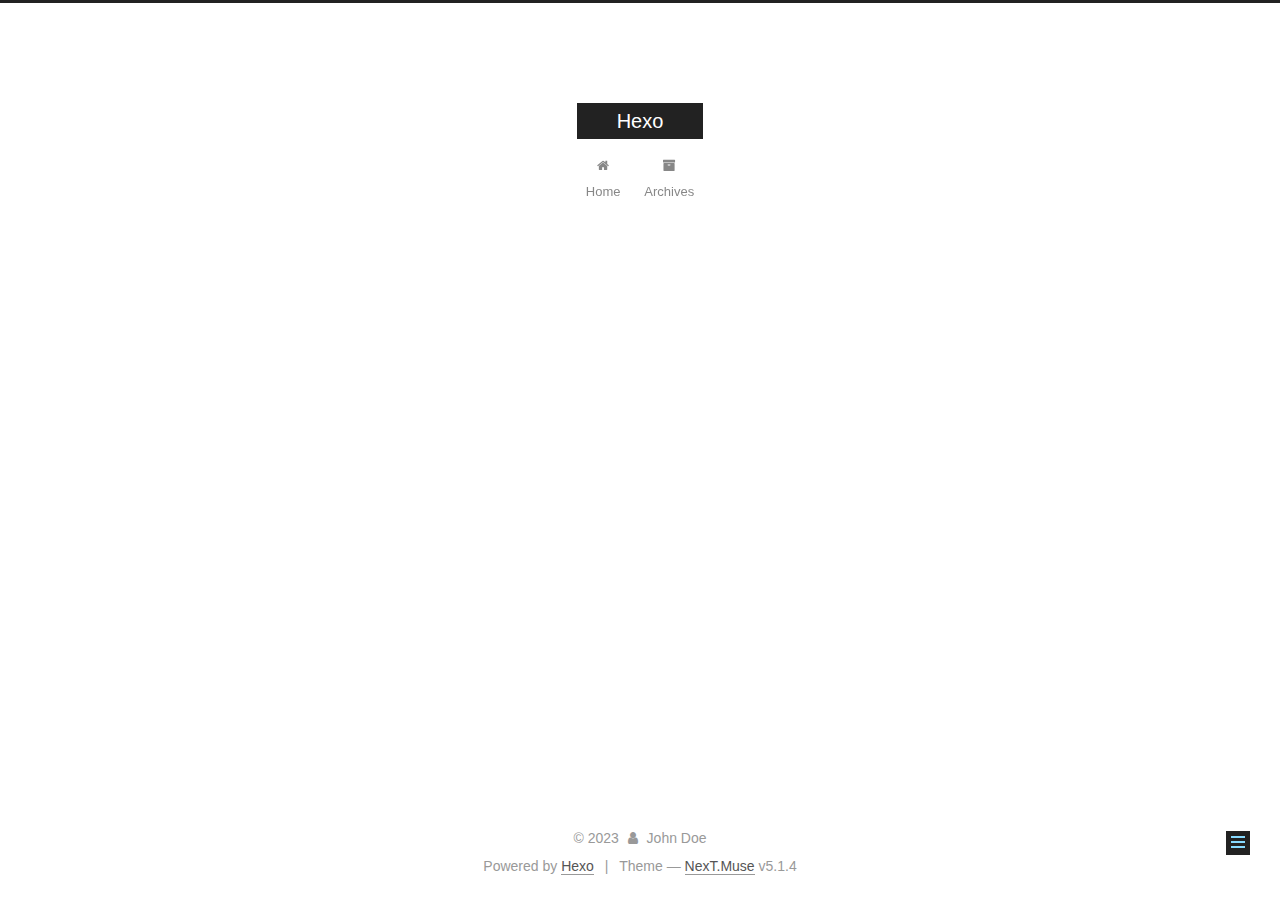
<file: 2023/01/18/test-aaa/index.html>
<!DOCTYPE html>



  


<html class="theme-next muse use-motion" lang="en">
<head>
  <meta charset="UTF-8"/>
<meta http-equiv="X-UA-Compatible" content="IE=edge" />
<meta name="viewport" content="width=device-width, initial-scale=1, maximum-scale=1"/>
<meta name="theme-color" content="#222">









<meta http-equiv="Cache-Control" content="no-transform" />
<meta http-equiv="Cache-Control" content="no-siteapp" />
















  
  
  <link href="/lib/fancybox/source/jquery.fancybox.css?v=2.1.5" rel="stylesheet" type="text/css" />







<link href="/lib/font-awesome/css/font-awesome.min.css?v=4.6.2" rel="stylesheet" type="text/css" />

<link href="/css/main.css?v=5.1.4" rel="stylesheet" type="text/css" />


  <link rel="apple-touch-icon" sizes="180x180" href="/images/apple-touch-icon-next.png?v=5.1.4">


  <link rel="icon" type="image/png" sizes="32x32" href="/images/favicon-32x32-next.png?v=5.1.4">


  <link rel="icon" type="image/png" sizes="16x16" href="/images/favicon-16x16-next.png?v=5.1.4">


  <link rel="mask-icon" href="/images/logo.svg?v=5.1.4" color="#222">





  <meta name="keywords" content="Hexo, NexT" />










<meta property="og:type" content="article">
<meta property="og:title" content="test_aaa">
<meta property="og:url" content="http://example.com/2023/01/18/test-aaa/index.html">
<meta property="og:site_name" content="Hexo">
<meta property="og:locale" content="en_US">
<meta property="article:published_time" content="2023-01-18T03:17:06.000Z">
<meta property="article:modified_time" content="2023-01-18T03:17:06.543Z">
<meta property="article:author" content="John Doe">
<meta name="twitter:card" content="summary">



<script type="text/javascript" id="hexo.configurations">
  var NexT = window.NexT || {};
  var CONFIG = {
    root: '',
    scheme: 'Muse',
    version: '5.1.4',
    sidebar: {"position":"left","display":"post","offset":12,"b2t":false,"scrollpercent":false,"onmobile":false},
    fancybox: true,
    tabs: true,
    motion: {"enable":true,"async":false,"transition":{"post_block":"fadeIn","post_header":"slideDownIn","post_body":"slideDownIn","coll_header":"slideLeftIn","sidebar":"slideUpIn"}},
    duoshuo: {
      userId: '0',
      author: 'Author'
    },
    algolia: {
      applicationID: '',
      apiKey: '',
      indexName: '',
      hits: {"per_page":10},
      labels: {"input_placeholder":"Search for Posts","hits_empty":"We didn't find any results for the search: ${query}","hits_stats":"${hits} results found in ${time} ms"}
    }
  };
</script>



  <link rel="canonical" href="http://example.com/2023/01/18/test-aaa/"/>





  <title>test_aaa | Hexo</title>
  








<meta name="generator" content="Hexo 6.3.0"></head>

<body itemscope itemtype="http://schema.org/WebPage" lang="en">

  
  
    
  

  <div class="container sidebar-position-left page-post-detail">
    <div class="headband"></div>

    <header id="header" class="header" itemscope itemtype="http://schema.org/WPHeader">
      <div class="header-inner"><div class="site-brand-wrapper">
  <div class="site-meta ">
    

    <div class="custom-logo-site-title">
      <a href="/"  class="brand" rel="start">
        <span class="logo-line-before"><i></i></span>
        <span class="site-title">Hexo</span>
        <span class="logo-line-after"><i></i></span>
      </a>
    </div>
      
        <p class="site-subtitle"></p>
      
  </div>

  <div class="site-nav-toggle">
    <button>
      <span class="btn-bar"></span>
      <span class="btn-bar"></span>
      <span class="btn-bar"></span>
    </button>
  </div>
</div>

<nav class="site-nav">
  

  
    <ul id="menu" class="menu">
      
        
        <li class="menu-item menu-item-home">
          <a href="/%20" rel="section">
            
              <i class="menu-item-icon fa fa-fw fa-home"></i> <br />
            
            Home
          </a>
        </li>
      
        
        <li class="menu-item menu-item-archives">
          <a href="/archives/%20" rel="section">
            
              <i class="menu-item-icon fa fa-fw fa-archive"></i> <br />
            
            Archives
          </a>
        </li>
      

      
    </ul>
  

  
</nav>



 </div>
    </header>

    <main id="main" class="main">
      <div class="main-inner">
        <div class="content-wrap">
          <div id="content" class="content">
            

  <div id="posts" class="posts-expand">
    

  

  
  
  

  <article class="post post-type-normal" itemscope itemtype="http://schema.org/Article">
  
  
  
  <div class="post-block">
    <link itemprop="mainEntityOfPage" href="http://example.com/2023/01/18/test-aaa/">

    <span hidden itemprop="author" itemscope itemtype="http://schema.org/Person">
      <meta itemprop="name" content="">
      <meta itemprop="description" content="">
      <meta itemprop="image" content="/images/avatar.gif">
    </span>

    <span hidden itemprop="publisher" itemscope itemtype="http://schema.org/Organization">
      <meta itemprop="name" content="Hexo">
    </span>

    
      <header class="post-header">

        
        
          <h1 class="post-title" itemprop="name headline">test_aaa</h1>
        

        <div class="post-meta">
          <span class="post-time">
            
              <span class="post-meta-item-icon">
                <i class="fa fa-calendar-o"></i>
              </span>
              
                <span class="post-meta-item-text">Posted on</span>
              
              <time title="Post created" itemprop="dateCreated datePublished" datetime="2023-01-18T11:17:06+08:00">
                2023-01-18
              </time>
            

            

            
          </span>

          

          
            
          

          
          

          

          

          

        </div>
      </header>
    

    
    
    
    <div class="post-body" itemprop="articleBody">

      
      

      
        
      
    </div>
    
    
    

    

    

    

    <footer class="post-footer">
      

      
      
      

      
        <div class="post-nav">
          <div class="post-nav-next post-nav-item">
            
              <a href="/2023/01/18/hello-world/" rel="next" title="Hello World">
                <i class="fa fa-chevron-left"></i> Hello World
              </a>
            
          </div>

          <span class="post-nav-divider"></span>

          <div class="post-nav-prev post-nav-item">
            
              <a href="/2023/01/18/github-cdn%E5%8A%A0%E9%80%9F/" rel="prev" title="github-cdn加速">
                github-cdn加速 <i class="fa fa-chevron-right"></i>
              </a>
            
          </div>
        </div>
      

      
      
    </footer>
  </div>
  
  
  
  </article>



    <div class="post-spread">
      
    </div>
  </div>


          </div>
          


          

  



        </div>
        
          
  
  <div class="sidebar-toggle">
    <div class="sidebar-toggle-line-wrap">
      <span class="sidebar-toggle-line sidebar-toggle-line-first"></span>
      <span class="sidebar-toggle-line sidebar-toggle-line-middle"></span>
      <span class="sidebar-toggle-line sidebar-toggle-line-last"></span>
    </div>
  </div>

  <aside id="sidebar" class="sidebar">
    
    <div class="sidebar-inner">

      

      

      <section class="site-overview-wrap sidebar-panel sidebar-panel-active">
        <div class="site-overview">
          <div class="site-author motion-element" itemprop="author" itemscope itemtype="http://schema.org/Person">
            
              <p class="site-author-name" itemprop="name"></p>
              <p class="site-description motion-element" itemprop="description"></p>
          </div>

          <nav class="site-state motion-element">

            
              <div class="site-state-item site-state-posts">
              
                <a href="/archives/%20%7C%7C%20archive">
              
                  <span class="site-state-item-count">3</span>
                  <span class="site-state-item-name">posts</span>
                </a>
              </div>
            

            

            

          </nav>

          

          

          
          

          
          

          

        </div>
      </section>

      

      

    </div>
  </aside>


        
      </div>
    </main>

    <footer id="footer" class="footer">
      <div class="footer-inner">
        <div class="copyright">&copy; <span itemprop="copyrightYear">2023</span>
  <span class="with-love">
    <i class="fa fa-user"></i>
  </span>
  <span class="author" itemprop="copyrightHolder">John Doe</span>

  
</div>


  <div class="powered-by">Powered by <a class="theme-link" target="_blank" href="https://hexo.io">Hexo</a></div>



  <span class="post-meta-divider">|</span>



  <div class="theme-info">Theme &mdash; <a class="theme-link" target="_blank" href="https://github.com/iissnan/hexo-theme-next">NexT.Muse</a> v5.1.4</div>




        







        
      </div>
    </footer>

    
      <div class="back-to-top">
        <i class="fa fa-arrow-up"></i>
        
      </div>
    

    

  </div>

  

<script type="text/javascript">
  if (Object.prototype.toString.call(window.Promise) !== '[object Function]') {
    window.Promise = null;
  }
</script>









  












  
  
    <script type="text/javascript" src="/lib/jquery/index.js?v=2.1.3"></script>
  

  
  
    <script type="text/javascript" src="/lib/fastclick/lib/fastclick.min.js?v=1.0.6"></script>
  

  
  
    <script type="text/javascript" src="/lib/jquery_lazyload/jquery.lazyload.js?v=1.9.7"></script>
  

  
  
    <script type="text/javascript" src="/lib/velocity/velocity.min.js?v=1.2.1"></script>
  

  
  
    <script type="text/javascript" src="/lib/velocity/velocity.ui.min.js?v=1.2.1"></script>
  

  
  
    <script type="text/javascript" src="/lib/fancybox/source/jquery.fancybox.pack.js?v=2.1.5"></script>
  


  


  <script type="text/javascript" src="/js/src/utils.js?v=5.1.4"></script>

  <script type="text/javascript" src="/js/src/motion.js?v=5.1.4"></script>



  
  

  
  <script type="text/javascript" src="/js/src/scrollspy.js?v=5.1.4"></script>
<script type="text/javascript" src="/js/src/post-details.js?v=5.1.4"></script>



  


  <script type="text/javascript" src="/js/src/bootstrap.js?v=5.1.4"></script>



  


  




	





  





  












  





  

  

  

  
  

  

  

  

</body>
</html>
</file>
<file: css/main.css>
/* normalize.css v3.0.2 | MIT License | git.io/normalize */
html {
  font-family: sans-serif; /* 1 */
  -ms-text-size-adjust: 100%; /* 2 */
  -webkit-text-size-adjust: 100%; /* 2 */
}
body {
  margin: 0;
}
article,
aside,
details,
figcaption,
figure,
footer,
header,
hgroup,
main,
menu,
nav,
section,
summary {
  display: block;
}
audio,
canvas,
progress,
video {
  display: inline-block; /* 1 */
  vertical-align: baseline; /* 2 */
}
audio:not([controls]) {
  display: none;
  height: 0;
}
[hidden],
template {
  display: none;
}
a {
  background-color: transparent;
}
a:active,
a:hover {
  outline: 0;
}
abbr[title] {
  border-bottom: 1px dotted;
}
b,
strong {
  font-weight: bold;
}
dfn {
  font-style: italic;
}
h1 {
  font-size: 2em;
  margin: 0.67em 0;
}
mark {
  background: #ff0;
  color: #000;
}
small {
  font-size: 80%;
}
sub,
sup {
  font-size: 75%;
  line-height: 0;
  position: relative;
  vertical-align: baseline;
}
sup {
  top: -0.5em;
}
sub {
  bottom: -0.25em;
}
img {
  border: 0;
}
svg:not(:root) {
  overflow: hidden;
}
figure {
  margin: 1em 40px;
}
hr {
  -moz-box-sizing: content-box;
  box-sizing: content-box;
  height: 0;
}
pre {
  overflow: auto;
}
code,
kbd,
pre,
samp {
  font-family: monospace, monospace;
  font-size: 1em;
}
button,
input,
optgroup,
select,
textarea {
  color: inherit; /* 1 */
  font: inherit; /* 2 */
  margin: 0; /* 3 */
}
button {
  overflow: visible;
}
button,
select {
  text-transform: none;
}
button,
html input[type="button"],
input[type="reset"],
input[type="submit"] {
  -webkit-appearance: button; /* 2 */
  cursor: pointer; /* 3 */
}
button[disabled],
html input[disabled] {
  cursor: default;
}
button::-moz-focus-inner,
input::-moz-focus-inner {
  border: 0;
  padding: 0;
}
input {
  line-height: normal;
}
input[type="checkbox"],
input[type="radio"] {
  box-sizing: border-box; /* 1 */
  padding: 0; /* 2 */
}
input[type="number"]::-webkit-inner-spin-button,
input[type="number"]::-webkit-outer-spin-button {
  height: auto;
}
input[type="search"] {
  -webkit-appearance: textfield; /* 1 */
  -moz-box-sizing: content-box;
  -webkit-box-sizing: content-box; /* 2 */
  box-sizing: content-box;
}
input[type="search"]::-webkit-search-cancel-button,
input[type="search"]::-webkit-search-decoration {
  -webkit-appearance: none;
}
fieldset {
  border: 1px solid #c0c0c0;
  margin: 0 2px;
  padding: 0.35em 0.625em 0.75em;
}
legend {
  border: 0; /* 1 */
  padding: 0; /* 2 */
}
textarea {
  overflow: auto;
}
optgroup {
  font-weight: bold;
}
table {
  border-collapse: collapse;
  border-spacing: 0;
}
td,
th {
  padding: 0;
}
::selection {
  background: #262a30;
  color: #fff;
}
body {
  position: relative;
  font-family: 'Lato', "PingFang SC", "Microsoft YaHei", sans-serif;
  font-size: 14px;
  line-height: 2;
  color: #555;
  background: #fff;
}
@media (max-width: 767px) {
  body {
    padding-right: 0 !important;
  }
}
@media (min-width: 768px) and (max-width: 991px) {
  body {
    padding-right: 0 !important;
  }
}
@media (min-width: 1600px) {
  body {
    font-size: 16px;
  }
}
h1,
h2,
h3,
h4,
h5,
h6 {
  margin: 0;
  padding: 0;
  font-weight: bold;
  line-height: 1.5;
  font-family: 'Lato', "PingFang SC", "Microsoft YaHei", sans-serif;
}
h2,
h3,
h4,
h5,
h6 {
  margin: 20px 0 15px;
}
h1 {
  font-size: 22px;
}
@media (max-width: 767px) {
  h1 {
    font-size: 18px;
  }
}
h2 {
  font-size: 20px;
}
@media (max-width: 767px) {
  h2 {
    font-size: 16px;
  }
}
h3 {
  font-size: 18px;
}
@media (max-width: 767px) {
  h3 {
    font-size: 14px;
  }
}
h4 {
  font-size: 16px;
}
@media (max-width: 767px) {
  h4 {
    font-size: 12px;
  }
}
h5 {
  font-size: 14px;
}
@media (max-width: 767px) {
  h5 {
    font-size: 10px;
  }
}
h6 {
  font-size: 12px;
}
@media (max-width: 767px) {
  h6 {
    font-size: 8px;
  }
}
p {
  margin: 0 0 20px 0;
}
a {
  color: #555;
  text-decoration: none;
  outline: none;
  border-bottom: 1px solid #999;
  word-wrap: break-word;
}
a:hover {
  color: #222;
  border-bottom-color: #222;
}
blockquote {
  margin: 0;
  padding: 0;
}
img {
  display: block;
  margin: auto;
  max-width: 100%;
  height: auto;
}
hr {
  margin: 40px 0;
  height: 3px;
  border: none;
  background-color: #ddd;
  background-image: repeating-linear-gradient(-45deg, #fff, #fff 4px, transparent 4px, transparent 8px);
}
blockquote {
  padding: 0 15px;
  color: #666;
  border-left: 4px solid #ddd;
}
blockquote cite::before {
  content: "-";
  padding: 0 5px;
}
dt {
  font-weight: 700;
}
dd {
  margin: 0;
  padding: 0;
}
kbd {
  border: 1px solid #ccc;
  border-radius: 0.2em;
  box-shadow: 0.1em 0.1em 0.2em rgba(0,0,0,0.1);
  background-color: #f9f9f9;
  font-family: inherit;
  background-image: -webkit-linear-gradient(top, #eee, #fff, #eee);
  padding: 0.1em 0.3em;
  white-space: nowrap;
}
.text-left {
  text-align: left;
}
.text-center {
  text-align: center;
}
.text-right {
  text-align: right;
}
.text-justify {
  text-align: justify;
}
.text-nowrap {
  white-space: nowrap;
}
.text-lowercase {
  text-transform: lowercase;
}
.text-uppercase {
  text-transform: uppercase;
}
.text-capitalize {
  text-transform: capitalize;
}
.center-block {
  display: block;
  margin-left: auto;
  margin-right: auto;
}
.clearfix:before,
.clearfix:after {
  content: " ";
  display: table;
}
.clearfix:after {
  clear: both;
}
.pullquote {
  width: 45%;
}
.pullquote.left {
  float: left;
  margin-left: 5px;
  margin-right: 10px;
}
.pullquote.right {
  float: right;
  margin-left: 10px;
  margin-right: 5px;
}
.affix.affix.affix {
  position: fixed;
}
.translation {
  margin-top: -20px;
  font-size: 14px;
  color: #999;
}
.scrollbar-measure {
  width: 100px;
  height: 100px;
  overflow: scroll;
  position: absolute;
  top: -9999px;
}
.use-motion .motion-element {
  opacity: 0;
}
table {
  margin: 20px 0;
  width: 100%;
  border-collapse: collapse;
  border-spacing: 0;
  border: 1px solid #ddd;
  font-size: 14px;
  table-layout: fixed;
  word-wrap: break-all;
}
table>tbody>tr:nth-of-type(odd) {
  background-color: #f9f9f9;
}
table>tbody>tr:hover {
  background-color: #f5f5f5;
}
caption,
th,
td {
  padding: 8px;
  text-align: left;
  vertical-align: middle;
  font-weight: normal;
}
th,
td {
  border-bottom: 3px solid #ddd;
  border-right: 1px solid #eee;
}
th {
  padding-bottom: 10px;
  font-weight: 700;
}
td {
  border-bottom-width: 1px;
}
html,
body {
  height: 100%;
}
.container {
  position: relative;
  min-height: 100%;
}
.header-inner {
  margin: 0 auto;
  padding: 100px 0 70px;
  width: 700px;
}
@media (min-width: 1600px) {
  .container .header-inner {
    width: 900px;
  }
}
.main {
  padding-bottom: 150px;
}
.main-inner {
  margin: 0 auto;
  width: 700px;
}
@media (min-width: 1600px) {
  .container .main-inner {
    width: 900px;
  }
}
.footer {
  position: absolute;
  left: 0;
  bottom: 0;
  width: 100%;
  min-height: 50px;
}
.footer-inner {
  box-sizing: border-box;
  margin: 20px auto;
  width: 700px;
}
@media (min-width: 1600px) {
  .container .footer-inner {
    width: 900px;
  }
}
pre,
.highlight {
  overflow: auto;
  margin: 20px 0;
  padding: 0;
  font-size: 13px;
  color: #4d4d4c;
  background: #f7f7f7;
  line-height: 1.6;
}
pre,
code {
  font-family: consolas, Menlo, "PingFang SC", "Microsoft YaHei", monospace;
}
code {
  padding: 2px 4px;
  word-wrap: break-word;
  color: #555;
  background: #eee;
  border-radius: 3px;
  font-size: 13px;
}
pre {
  padding: 10px;
}
pre code {
  padding: 0;
  color: #4d4d4c;
  background: none;
  text-shadow: none;
}
.highlight {
  border-radius: 1px;
}
.highlight pre {
  border: none;
  margin: 0;
  padding: 10px 0;
}
.highlight table {
  margin: 0;
  width: auto;
  border: none;
}
.highlight td {
  border: none;
  padding: 0;
}
.highlight figcaption {
  font-size: 1em;
  color: #4d4d4c;
  line-height: 1em;
  margin-bottom: 1em;
}
.highlight figcaption:before,
.highlight figcaption:after {
  content: " ";
  display: table;
}
.highlight figcaption:after {
  clear: both;
}
.highlight figcaption a {
  float: right;
  color: #4d4d4c;
}
.highlight figcaption a:hover {
  border-bottom-color: #4d4d4c;
}
.highlight .gutter pre {
  padding-left: 10px;
  padding-right: 10px;
  color: #869194;
  text-align: right;
  background-color: #eff2f3;
}
.highlight .code pre {
  width: 100%;
  padding-left: 10px;
  padding-right: 10px;
  background-color: #f7f7f7;
}
.highlight .line {
  height: 20px;
}
.gutter {
  -webkit-user-select: none;
  -moz-user-select: none;
  -ms-user-select: none;
  user-select: none;
}
.gist table {
  width: auto;
}
.gist table td {
  border: none;
}
pre .deletion {
  background: #fdd;
}
pre .addition {
  background: #dfd;
}
pre .meta {
  color: #8959a8;
}
pre .comment {
  color: #8e908c;
}
pre .variable,
pre .attribute,
pre .tag,
pre .regexp,
pre .ruby .constant,
pre .xml .tag .title,
pre .xml .pi,
pre .xml .doctype,
pre .html .doctype,
pre .css .id,
pre .css .class,
pre .css .pseudo {
  color: #c82829;
}
pre .number,
pre .preprocessor,
pre .built_in,
pre .literal,
pre .params,
pre .constant,
pre .command {
  color: #f5871f;
}
pre .ruby .class .title,
pre .css .rules .attribute,
pre .string,
pre .value,
pre .inheritance,
pre .header,
pre .ruby .symbol,
pre .xml .cdata,
pre .special,
pre .number,
pre .formula {
  color: #718c00;
}
pre .title,
pre .css .hexcolor {
  color: #3e999f;
}
pre .function,
pre .python .decorator,
pre .python .title,
pre .ruby .function .title,
pre .ruby .title .keyword,
pre .perl .sub,
pre .javascript .title,
pre .coffeescript .title {
  color: #4271ae;
}
pre .keyword,
pre .javascript .function {
  color: #8959a8;
}
.full-image.full-image.full-image.full-image {
  border: none;
  max-width: 100%;
  width: auto;
  margin: 20px auto 25px;
}
@media (min-width: 992px) {
  .full-image.full-image.full-image.full-image {
    max-width: none;
    width: 110%;
    margin: 25px -5%;
  }
}
.blockquote-center,
.page-home .post-type-quote blockquote,
.page-post-detail .post-type-quote blockquote {
  position: relative;
  margin: 40px 0;
  padding: 0;
  border-left: none;
  text-align: center;
}
.blockquote-center::before,
.page-home .post-type-quote blockquote::before,
.page-post-detail .post-type-quote blockquote::before,
.blockquote-center::after,
.page-home .post-type-quote blockquote::after,
.page-post-detail .post-type-quote blockquote::after {
  position: absolute;
  content: ' ';
  display: block;
  width: 100%;
  height: 24px;
  opacity: 0.2;
  background-repeat: no-repeat;
  background-position: 0 -6px;
  background-size: 22px 22px;
}
.blockquote-center::before,
.page-home .post-type-quote blockquote::before,
.page-post-detail .post-type-quote blockquote::before {
  top: -20px;
  background-image: url("../images/quote-l.svg");
  border-top: 1px solid #ccc;
}
.blockquote-center::after,
.page-home .post-type-quote blockquote::after,
.page-post-detail .post-type-quote blockquote::after {
  bottom: -20px;
  background-image: url("../images/quote-r.svg");
  border-bottom: 1px solid #ccc;
  background-position: 100% 8px;
}
.blockquote-center p,
.page-home .post-type-quote blockquote p,
.page-post-detail .post-type-quote blockquote p,
.blockquote-center div,
.page-home .post-type-quote blockquote div,
.page-post-detail .post-type-quote blockquote div {
  text-align: center;
}
.post .post-body .group-picture img {
  box-sizing: border-box;
  padding: 0 3px;
  border: none;
}
.post .group-picture-row {
  overflow: hidden;
  margin-top: 6px;
}
.post .group-picture-row:first-child {
  margin-top: 0;
}
.post .group-picture-column {
  float: left;
}
.page-post-detail .post-body .group-picture-column {
  float: none;
  margin-top: 10px;
  width: auto !important;
}
.page-post-detail .post-body .group-picture-column img {
  margin: 0 auto;
}
.page-archive .group-picture-container {
  overflow: hidden;
}
.page-archive .group-picture-row {
  float: left;
}
.page-archive .group-picture-row:first-child {
  margin-top: 6px;
}
.page-archive .group-picture-column {
  max-width: 150px;
  max-height: 150px;
}
.post-body .note {
  position: relative;
  padding: 15px;
  margin-bottom: 20px;
  border: 1px solid #eee;
  border-left-width: 5px;
  border-radius: 3px;
}
.post-body .note h2,
.post-body .note h3,
.post-body .note h4,
.post-body .note h5,
.post-body .note h6 {
  margin-top: 0;
  margin-bottom: 0;
  border-bottom: initial;
  padding-top: 0 !important;
}
.post-body .note p:first-child,
.post-body .note ul:first-child,
.post-body .note ol:first-child,
.post-body .note table:first-child,
.post-body .note pre:first-child,
.post-body .note blockquote:first-child {
  margin-top: 0;
}
.post-body .note p:last-child,
.post-body .note ul:last-child,
.post-body .note ol:last-child,
.post-body .note table:last-child,
.post-body .note pre:last-child,
.post-body .note blockquote:last-child {
  margin-bottom: 0;
}
.post-body .note.default {
  border-left-color: #777;
}
.post-body .note.default h2,
.post-body .note.default h3,
.post-body .note.default h4,
.post-body .note.default h5,
.post-body .note.default h6 {
  color: #777;
}
.post-body .note.primary {
  border-left-color: #6f42c1;
}
.post-body .note.primary h2,
.post-body .note.primary h3,
.post-body .note.primary h4,
.post-body .note.primary h5,
.post-body .note.primary h6 {
  color: #6f42c1;
}
.post-body .note.info {
  border-left-color: #428bca;
}
.post-body .note.info h2,
.post-body .note.info h3,
.post-body .note.info h4,
.post-body .note.info h5,
.post-body .note.info h6 {
  color: #428bca;
}
.post-body .note.success {
  border-left-color: #5cb85c;
}
.post-body .note.success h2,
.post-body .note.success h3,
.post-body .note.success h4,
.post-body .note.success h5,
.post-body .note.success h6 {
  color: #5cb85c;
}
.post-body .note.warning {
  border-left-color: #f0ad4e;
}
.post-body .note.warning h2,
.post-body .note.warning h3,
.post-body .note.warning h4,
.post-body .note.warning h5,
.post-body .note.warning h6 {
  color: #f0ad4e;
}
.post-body .note.danger {
  border-left-color: #d9534f;
}
.post-body .note.danger h2,
.post-body .note.danger h3,
.post-body .note.danger h4,
.post-body .note.danger h5,
.post-body .note.danger h6 {
  color: #d9534f;
}
.post-body .label {
  display: inline;
  padding: 0 2px;
  white-space: nowrap;
}
.post-body .label.default {
  background-color: #f0f0f0;
}
.post-body .label.primary {
  background-color: #efe6f7;
}
.post-body .label.info {
  background-color: #e5f2f8;
}
.post-body .label.success {
  background-color: #e7f4e9;
}
.post-body .label.warning {
  background-color: #fcf6e1;
}
.post-body .label.danger {
  background-color: #fae8eb;
}
.post-body .tabs {
  position: relative;
  display: block;
  margin-bottom: 20px;
  padding-top: 10px;
}
.post-body .tabs ul.nav-tabs {
  margin: 0;
  padding: 0;
  display: flex;
  margin-bottom: -1px;
}
@media (max-width: 413px) {
  .post-body .tabs ul.nav-tabs {
    display: block;
    margin-bottom: 5px;
  }
}
.post-body .tabs ul.nav-tabs li.tab {
  list-style-type: none !important;
  margin: 0 0.25em 0 0;
  border-top: 3px solid transparent;
  border-left: 1px solid transparent;
  border-right: 1px solid transparent;
}
@media (max-width: 413px) {
  .post-body .tabs ul.nav-tabs li.tab {
    margin: initial;
    border-top: 1px solid transparent;
    border-left: 3px solid transparent;
    border-right: 1px solid transparent;
    border-bottom: 1px solid transparent;
  }
}
.post-body .tabs ul.nav-tabs li.tab a {
  outline: 0;
  border-bottom: initial;
  display: block;
  line-height: 1.8em;
  padding: 0.25em 0.75em;
  transition-duration: 0.2s;
  transition-timing-function: ease-out;
  transition-delay: 0s;
}
.post-body .tabs ul.nav-tabs li.tab a i {
  width: 1.285714285714286em;
}
.post-body .tabs ul.nav-tabs li.tab.active {
  border-top: 3px solid #fc6423;
  border-left: 1px solid #ddd;
  border-right: 1px solid #ddd;
  background-color: #fff;
}
@media (max-width: 413px) {
  .post-body .tabs ul.nav-tabs li.tab.active {
    border-top: 1px solid #ddd;
    border-left: 3px solid #fc6423;
    border-right: 1px solid #ddd;
    border-bottom: 1px solid #ddd;
  }
}
.post-body .tabs ul.nav-tabs li.tab.active a {
  cursor: default;
  color: #555;
}
.post-body .tabs .tab-content {
  background-color: #fff;
}
.post-body .tabs .tab-content .tab-pane {
  border: 1px solid #ddd;
  padding: 20px 20px 0 20px;
}
.post-body .tabs .tab-content .tab-pane:not(.active) {
  display: none !important;
}
.post-body .tabs .tab-content .tab-pane.active {
  display: block !important;
}
.btn {
  display: inline-block;
  padding: 0 20px;
  font-size: 14px;
  color: #fff;
  background: #222;
  border: 2px solid #222;
  text-decoration: none;
  border-radius: 0;
  transition-property: background-color;
  transition-duration: 0.2s;
  transition-timing-function: ease-in-out;
  transition-delay: 0s;
  line-height: 2;
}
.btn:hover {
  border-color: #222;
  color: #222;
  background: #fff;
}
.btn +.btn {
  margin: 0 0 8px 8px;
}
.btn .fa-fw {
  width: 1.285714285714286em;
  text-align: left;
}
.btn-bar {
  display: block;
  width: 22px;
  height: 2px;
  background: #555;
  border-radius: 1px;
}
.btn-bar+.btn-bar {
  margin-top: 4px;
}
.pagination {
  margin: 120px 0 40px;
  text-align: center;
  border-top: 1px solid #eee;
}
.page-number-basic,
.pagination .prev,
.pagination .next,
.pagination .page-number,
.pagination .space {
  display: inline-block;
  position: relative;
  top: -1px;
  margin: 0 10px;
  padding: 0 11px;
}
@media (max-width: 767px) {
  .page-number-basic,
  .pagination .prev,
  .pagination .next,
  .pagination .page-number,
  .pagination .space {
    margin: 0 5px;
  }
}
.pagination .prev,
.pagination .next,
.pagination .page-number {
  border-bottom: 0;
  border-top: 1px solid #eee;
  transition-property: border-color;
  transition-duration: 0.2s;
  transition-timing-function: ease-in-out;
  transition-delay: 0s;
}
.pagination .prev:hover,
.pagination .next:hover,
.pagination .page-number:hover {
  border-top-color: #222;
}
.pagination .space {
  padding: 0;
  margin: 0;
}
.pagination .prev {
  margin-left: 0;
}
.pagination .next {
  margin-right: 0;
}
.pagination .page-number.current {
  color: #fff;
  background: #ccc;
  border-top-color: #ccc;
}
@media (max-width: 767px) {
  .pagination {
    border-top: none;
  }
  .pagination .prev,
  .pagination .next,
  .pagination .page-number {
    margin-bottom: 10px;
    border-top: 0;
    border-bottom: 1px solid #eee;
    padding: 0 10px;
  }
  .pagination .prev:hover,
  .pagination .next:hover,
  .pagination .page-number:hover {
    border-bottom-color: #222;
  }
}
.comments {
  margin: 60px 20px 0;
}
.tag-cloud {
  text-align: center;
}
.tag-cloud a {
  display: inline-block;
  margin: 10px;
}
.back-to-top {
  box-sizing: border-box;
  position: fixed;
  bottom: -100px;
  right: 30px;
  z-index: 1050;
  padding: 0 6px;
  width: 24px;
  background: #222;
  font-size: 12px;
  opacity: 1;
  color: #fff;
  cursor: pointer;
  text-align: center;
  -webkit-transform: translateZ(0);
  transition-property: bottom;
  transition-duration: 0.2s;
  transition-timing-function: ease-in-out;
  transition-delay: 0s;
}
@media (min-width: 768px) and (max-width: 991px) {
  .back-to-top {
    display: none !important;
  }
}
@media (max-width: 767px) {
  .back-to-top {
    display: none !important;
  }
}
.back-to-top.back-to-top-on {
  bottom: 19px;
}
.header {
  background: transparent;
}
.header-inner {
  position: relative;
}
.headband {
  height: 3px;
  background: #222;
}
.site-meta {
  margin: 0;
  text-align: center;
}
@media (max-width: 767px) {
  .site-meta {
    text-align: center;
  }
}
.brand {
  position: relative;
  display: inline-block;
  padding: 0 40px;
  color: #fff;
  background: #222;
  border-bottom: none;
}
.brand:hover {
  color: #fff;
}
.logo {
  display: inline-block;
  margin-right: 5px;
  line-height: 36px;
  vertical-align: top;
}
.site-title {
  display: inline-block;
  vertical-align: top;
  line-height: 36px;
  font-size: 20px;
  font-weight: normal;
  font-family: 'Lato', "PingFang SC", "Microsoft YaHei", sans-serif;
}
.site-subtitle {
  margin-top: 10px;
  font-size: 13px;
  color: #999;
}
.use-motion .brand {
  opacity: 0;
}
.use-motion .logo,
.use-motion .site-title,
.use-motion .site-subtitle {
  opacity: 0;
  position: relative;
  top: -10px;
}
.site-nav-toggle {
  display: none;
  position: absolute;
  top: 10px;
  left: 10px;
}
@media (max-width: 767px) {
  .site-nav-toggle {
    display: block;
  }
}
.site-nav-toggle button {
  margin-top: 2px;
  padding: 9px 10px;
  background: transparent;
  border: none;
}
@media (max-width: 767px) {
  .site-nav {
    display: none;
    margin: 0 -10px;
    padding: 0 10px;
    clear: both;
    border-top: 1px solid #ddd;
  }
}
@media (min-width: 768px) and (max-width: 991px) {
  .site-nav {
    display: block !important;
  }
}
@media (min-width: 992px) {
  .site-nav {
    display: block !important;
  }
}
.menu {
  margin-top: 20px;
  padding-left: 0;
  text-align: center;
}
.menu .menu-item {
  display: inline-block;
  margin: 0 10px;
  list-style: none;
}
@media screen and (max-width: 767px) {
  .menu .menu-item {
    margin-top: 10px;
  }
}
.menu .menu-item a {
  display: block;
  font-size: 13px;
  line-height: inherit;
  border-bottom: 1px solid transparent;
  transition-property: border-color;
  transition-duration: 0.2s;
  transition-timing-function: ease-in-out;
  transition-delay: 0s;
}
.menu .menu-item a:hover {
  border-bottom-color: #222;
}
.menu .menu-item .fa {
  margin-right: 5px;
}
.use-motion .menu-item {
  opacity: 0;
}
.post-body {
  font-family: 'Lato', "PingFang SC", "Microsoft YaHei", sans-serif;
}
@media (max-width: 767px) {
  .post-body {
    word-break: break-word;
  }
}
.post-body .fancybox img {
  display: block !important;
  margin: 0 auto;
  cursor: pointer;
  cursor: zoom-in;
  cursor: -webkit-zoom-in;
}
.post-body .image-caption,
.post-body .figure .caption {
  margin: -20px auto 15px;
  text-align: center;
  font-size: 14px;
  color: #999;
  font-weight: bold;
  line-height: 1;
}
.post-sticky-flag {
  display: inline-block;
  font-size: 16px;
  -ms-transform: rotate(30deg);
  -webkit-transform: rotate(30deg);
  -moz-transform: rotate(30deg);
  -ms-transform: rotate(30deg);
  -o-transform: rotate(30deg);
  transform: rotate(30deg);
}
.use-motion .post-block,
.use-motion .pagination,
.use-motion .comments {
  opacity: 0;
}
.use-motion .post-header {
  opacity: 0;
}
.use-motion .post-body {
  opacity: 0;
}
.use-motion .collection-title {
  opacity: 0;
}
.posts-expand {
  padding-top: 40px;
}
@media (max-width: 767px) {
  .posts-expand {
    margin: 0 20px;
  }
  .post-body pre .gutter pre {
    padding-right: 10px;
  }
  .post-body .highlight {
    margin-left: 0px;
    margin-right: 0px;
    padding: 0;
  }
  .post-body .highlight .gutter pre {
    padding-right: 10px;
  }
}
@media (min-width: 992px) {
  .posts-expand .post-body {
    text-align: justify;
  }
}
.posts-expand .post-body h2,
.posts-expand .post-body h3,
.posts-expand .post-body h4,
.posts-expand .post-body h5,
.posts-expand .post-body h6 {
  padding-top: 10px;
}
.posts-expand .post-body h2 .header-anchor,
.posts-expand .post-body h3 .header-anchor,
.posts-expand .post-body h4 .header-anchor,
.posts-expand .post-body h5 .header-anchor,
.posts-expand .post-body h6 .header-anchor {
  float: right;
  margin-left: 10px;
  color: #ccc;
  border-bottom-style: none;
  visibility: hidden;
}
.posts-expand .post-body h2 .header-anchor:hover,
.posts-expand .post-body h3 .header-anchor:hover,
.posts-expand .post-body h4 .header-anchor:hover,
.posts-expand .post-body h5 .header-anchor:hover,
.posts-expand .post-body h6 .header-anchor:hover {
  color: inherit;
}
.posts-expand .post-body h2:hover .header-anchor,
.posts-expand .post-body h3:hover .header-anchor,
.posts-expand .post-body h4:hover .header-anchor,
.posts-expand .post-body h5:hover .header-anchor,
.posts-expand .post-body h6:hover .header-anchor {
  visibility: visible;
}
.posts-expand .post-body ul li {
  list-style: circle;
}
.posts-expand .post-body img {
  box-sizing: border-box;
  margin: auto;
  padding: 3px;
  border: 1px solid #ddd;
}
.posts-expand .post-body .fancybox img {
  margin: 0 auto 25px;
}
@media (max-width: 767px) {
  .posts-collapse {
    margin: 0 20px;
  }
  .posts-collapse .post-title,
  .posts-collapse .post-meta {
    display: block;
    width: auto;
    text-align: left;
  }
}
.posts-collapse {
  position: relative;
  z-index: 1010;
  margin-left: 55px;
}
.posts-collapse::after {
  content: " ";
  position: absolute;
  top: 20px;
  left: 0;
  margin-left: -2px;
  width: 4px;
  height: 100%;
  background: #f5f5f5;
  z-index: -1;
}
@media (max-width: 767px) {
  .posts-collapse {
    margin: 0 20px;
  }
}
.posts-collapse .collection-title {
  position: relative;
  margin: 60px 0;
}
.posts-collapse .collection-title h1,
.posts-collapse .collection-title h2 {
  margin-left: 20px;
}
.posts-collapse .collection-title small {
  color: #bbb;
  margin-left: 5px;
}
.posts-collapse .collection-title::before {
  content: " ";
  position: absolute;
  left: 0;
  top: 50%;
  margin-left: -4px;
  margin-top: -4px;
  width: 8px;
  height: 8px;
  background: #bbb;
  border-radius: 50%;
}
.posts-collapse .post {
  margin: 30px 0;
}
.posts-collapse .post-header {
  position: relative;
  transition-duration: 0.2s;
  transition-timing-function: ease-in-out;
  transition-delay: 0s;
  transition-property: border;
  border-bottom: 1px dashed #ccc;
}
.posts-collapse .post-header::before {
  content: " ";
  position: absolute;
  left: 0;
  top: 12px;
  width: 6px;
  height: 6px;
  margin-left: -4px;
  background: #bbb;
  border-radius: 50%;
  border: 1px solid #fff;
  transition-duration: 0.2s;
  transition-timing-function: ease-in-out;
  transition-delay: 0s;
  transition-property: background;
}
.posts-collapse .post-header:hover {
  border-bottom-color: #666;
}
.posts-collapse .post-header:hover::before {
  background: #222;
}
.posts-collapse .post-meta {
  position: absolute;
  font-size: 12px;
  left: 20px;
  top: 5px;
}
.posts-collapse .post-comments-count {
  display: none;
}
.posts-collapse .post-title {
  margin-left: 60px;
  font-size: 16px;
  font-weight: normal;
  line-height: inherit;
}
.posts-collapse .post-title::after {
  margin-left: 3px;
  opacity: 0.6;
}
.posts-collapse .post-title a {
  color: #666;
  border-bottom: none;
}
.page-home .post-type-quote .post-header,
.page-post-detail .post-type-quote .post-header,
.page-home .post-type-quote .post-tags,
.page-post-detail .post-type-quote .post-tags {
  display: none;
}
.posts-expand .post-title {
  text-align: center;
  word-break: break-word;
  font-weight: 400;
}
.posts-expand .post-title-link {
  display: inline-block;
  position: relative;
  color: #555;
  border-bottom: none;
  line-height: 1.2;
  vertical-align: top;
}
.posts-expand .post-title-link::before {
  content: "";
  position: absolute;
  width: 100%;
  height: 2px;
  bottom: 0;
  left: 0;
  background-color: #000;
  visibility: hidden;
  -webkit-transform: scaleX(0);
  -moz-transform: scaleX(0);
  -ms-transform: scaleX(0);
  -o-transform: scaleX(0);
  transform: scaleX(0);
  transition-duration: 0.2s;
  transition-timing-function: ease-in-out;
  transition-delay: 0s;
}
.posts-expand .post-title-link:hover::before {
  visibility: visible;
  -webkit-transform: scaleX(1);
  -moz-transform: scaleX(1);
  -ms-transform: scaleX(1);
  -o-transform: scaleX(1);
  transform: scaleX(1);
}
.posts-expand .post-title-link .fa {
  font-size: 16px;
}
.posts-expand .post-meta {
  margin: 3px 0 60px 0;
  color: #999;
  font-family: 'Lato', "PingFang SC", "Microsoft YaHei", sans-serif;
  font-size: 12px;
  text-align: center;
}
.posts-expand .post-meta .post-category-list {
  display: inline-block;
  margin: 0;
  padding: 3px;
}
.posts-expand .post-meta .post-category-list-link {
  color: #999;
}
.posts-expand .post-meta .post-description {
  font-size: 14px;
  margin-top: 2px;
}
.post-meta-divider {
  margin: 0 0.5em;
}
.post-meta-item-icon {
  margin-right: 3px;
}
@media (min-width: 768px) and (max-width: 991px) {
  .post-meta-item-icon {
    display: inline-block;
  }
}
@media (max-width: 767px) {
  .post-meta-item-icon {
    display: inline-block;
  }
}
@media (min-width: 768px) and (max-width: 991px) {
  .post-meta-item-text {
    display: none;
  }
}
@media (max-width: 767px) {
  .post-meta-item-text {
    display: none;
  }
}
@media (max-width: 767px) {
  .posts-expand .post-comments-count {
    display: none;
  }
}
.post-button {
  margin-top: 40px;
}
.posts-expand .post-tags {
  margin-top: 40px;
  text-align: center;
}
.posts-expand .post-tags a {
  display: inline-block;
  margin-right: 10px;
  font-size: 13px;
}
.post-nav {
  display: table;
  margin-top: 15px;
  width: 100%;
  border-top: 1px solid #eee;
}
.post-nav-divider {
  display: table-cell;
  width: 10%;
}
.post-nav-item {
  display: table-cell;
  padding: 10px 0 0 0;
  width: 45%;
  vertical-align: top;
}
.post-nav-item a {
  position: relative;
  display: block;
  line-height: 25px;
  font-size: 14px;
  color: #555;
  border-bottom: none;
}
.post-nav-item a:hover {
  color: #222;
  border-bottom: none;
}
.post-nav-item a:active {
  top: 2px;
}
.post-nav-item .fa {
  position: absolute;
  top: 8px;
  left: 0;
  font-size: 12px;
}
.post-nav-next a {
  padding-left: 15px;
}
.post-nav-prev {
  text-align: right;
}
.post-nav-prev a {
  padding-right: 15px;
}
.post-nav-prev .fa {
  right: 0;
  left: auto;
}
.posts-expand .post-eof {
  display: block;
  margin: 80px auto 60px;
  width: 8%;
  height: 1px;
  background: #ccc;
  text-align: center;
}
.post:last-child .post-eof.post-eof.post-eof {
  display: none;
}
.post-gallery {
  display: table;
  table-layout: fixed;
  width: 100%;
  border-collapse: separate;
}
.post-gallery-row {
  display: table-row;
}
.post-gallery .post-gallery-img {
  display: table-cell;
  text-align: center;
  vertical-align: middle;
  border: none;
}
.post-gallery .post-gallery-img img {
  max-width: 100%;
  max-height: 100%;
  border: none;
}
.fancybox-close,
.fancybox-close:hover {
  border: none;
}
.rtl.post-body p,
.rtl.post-body a,
.rtl.post-body h1,
.rtl.post-body h2,
.rtl.post-body h3,
.rtl.post-body h4,
.rtl.post-body h5,
.rtl.post-body h6,
.rtl.post-body li,
.rtl.post-body ul,
.rtl.post-body ol {
  direction: rtl;
  font-family: UKIJ Ekran;
}
.rtl.post-title {
  font-family: UKIJ Ekran;
}
.sidebar {
  position: fixed;
  right: 0;
  top: 0;
  bottom: 0;
  width: 0;
  z-index: 1040;
  box-shadow: inset 0 2px 6px #000;
  background: #222;
  -webkit-transform: translateZ(0);
}
.sidebar a {
  color: #999;
  border-bottom-color: #555;
}
.sidebar a:hover {
  color: #eee;
}
@media (min-width: 768px) and (max-width: 991px) {
  .sidebar {
    display: none !important;
  }
}
@media (max-width: 767px) {
  .sidebar {
    display: none !important;
  }
}
.sidebar-inner {
  position: relative;
  padding: 20px 10px;
  color: #999;
  text-align: center;
}
.site-overview-wrap {
  overflow: hidden;
}
.site-overview {
  overflow-y: auto;
  overflow-x: hidden;
}
.sidebar-toggle {
  position: fixed;
  right: 30px;
  bottom: 45px;
  width: 14px;
  height: 14px;
  padding: 5px;
  background: #222;
  line-height: 0;
  z-index: 1050;
  cursor: pointer;
  -webkit-transform: translateZ(0);
}
@media (min-width: 768px) and (max-width: 991px) {
  .sidebar-toggle {
    display: none !important;
  }
}
@media (max-width: 767px) {
  .sidebar-toggle {
    display: none !important;
  }
}
.sidebar-toggle-line {
  position: relative;
  display: inline-block;
  vertical-align: top;
  height: 2px;
  width: 100%;
  background: #fff;
  margin-top: 3px;
}
.sidebar-toggle-line:first-child {
  margin-top: 0;
}
.site-author-image {
  display: block;
  margin: 0 auto;
  padding: 2px;
  max-width: 96px;
  height: auto;
  border: 2px solid #333;
}
.site-author-name {
  margin: 5px 0 0;
  text-align: center;
  color: #f5f5f5;
  font-weight: normal;
}
.site-description {
  margin-top: 5px;
  text-align: center;
  font-size: 14px;
  color: #999;
}
.site-state {
  overflow: hidden;
  line-height: 1.4;
  white-space: nowrap;
  text-align: center;
}
.site-state-item {
  display: inline-block;
  padding: 0 15px;
  border-left: 1px solid #333;
}
.site-state-item:first-child {
  border-left: none;
}
.site-state-item a {
  border-bottom: none;
}
.site-state-item-count {
  display: block;
  text-align: center;
  color: inherit;
  font-weight: 600;
  font-size: 18px;
}
.site-state-item-name {
  font-size: 13px;
  color: inherit;
}
.feed-link {
  margin-top: 20px;
}
.feed-link a {
  display: inline-block;
  padding: 0 15px;
  color: #fc6423;
  border: 1px solid #fc6423;
  border-radius: 4px;
}
.feed-link a i {
  color: #fc6423;
  font-size: 14px;
}
.feed-link a:hover {
  color: #fff;
  background: #fc6423;
}
.feed-link a:hover i {
  color: #fff;
}
.links-of-author {
  margin-top: 20px;
}
.links-of-author a {
  display: inline-block;
  vertical-align: middle;
  margin-right: 10px;
  margin-bottom: 10px;
  border-bottom-color: #555;
  font-size: 13px;
}
.links-of-author a:before {
  display: inline-block;
  vertical-align: middle;
  margin-right: 3px;
  content: " ";
  width: 4px;
  height: 4px;
  border-radius: 50%;
  background: #ff9e7c;
}
.links-of-blogroll {
  font-size: 13px;
}
.links-of-blogroll-title {
  margin-top: 20px;
  font-size: 14px;
  font-weight: 600;
}
.links-of-blogroll-list {
  margin: 0;
  padding: 0;
  list-style: none;
}
.links-of-blogroll-item {
  padding: 2px 10px;
}
.links-of-blogroll-item a {
  max-width: 280px;
  box-sizing: border-box;
  display: inline-block;
  overflow: hidden;
  white-space: nowrap;
  text-overflow: ellipsis;
}
.sidebar-nav {
  margin: 0 0 20px;
  padding-left: 0;
}
.sidebar-nav li {
  display: inline-block;
  cursor: pointer;
  border-bottom: 1px solid transparent;
  font-size: 14px;
  color: #555;
}
.sidebar-nav li:hover {
  color: #f5f5f5;
}
.page-post-detail .sidebar-nav-toc {
  padding: 0 5px;
}
.page-post-detail .sidebar-nav-overview {
  margin-left: 10px;
}
.sidebar-nav .sidebar-nav-active {
  color: #87daff;
  border-bottom-color: #87daff;
}
.sidebar-nav .sidebar-nav-active:hover {
  color: #87daff;
}
.sidebar-panel {
  display: none;
}
.sidebar-panel-active {
  display: block;
}
.post-toc-empty {
  font-size: 14px;
  color: #666;
}
.post-toc-wrap {
  overflow: hidden;
}
.post-toc {
  overflow: auto;
}
.post-toc ol {
  margin: 0;
  padding: 0 2px 5px 10px;
  text-align: left;
  list-style: none;
  font-size: 14px;
}
.post-toc ol > ol {
  padding-left: 0;
}
.post-toc ol a {
  transition-duration: 0.2s;
  transition-timing-function: ease-in-out;
  transition-delay: 0s;
  transition-property: all;
  color: #999;
  border-bottom-color: #555;
}
.post-toc ol a:hover {
  color: #ccc;
  border-bottom-color: #ccc;
}
.post-toc .nav-item {
  overflow: hidden;
  text-overflow: ellipsis;
  text-align: justify;
  white-space: nowrap;
  line-height: 1.8;
}
.post-toc .nav .nav-child {
  display: none;
}
.post-toc .nav .active > .nav-child {
  display: block;
}
.post-toc .nav .active-current > .nav-child {
  display: block;
}
.post-toc .nav .active-current > .nav-child > .nav-item {
  display: block;
}
.post-toc .nav .active > a {
  color: #87daff;
  border-bottom-color: #87daff;
}
.post-toc .nav .active-current > a {
  color: #87daff;
}
.post-toc .nav .active-current > a:hover {
  color: #87daff;
}
.footer {
  font-size: 14px;
  color: #999;
}
.footer img {
  border: none;
}
.footer-inner {
  text-align: center;
}
.with-love {
  display: inline-block;
  margin: 0 5px;
}
.powered-by,
.theme-info {
  display: inline-block;
}
.cc-license {
  margin-top: 10px;
  text-align: center;
}
.cc-license .cc-opacity {
  opacity: 0.7;
  border-bottom: none;
}
.cc-license .cc-opacity:hover {
  opacity: 0.9;
}
.cc-license img {
  display: inline-block;
}
.theme-next #ds-thread #ds-reset {
  color: #555;
}
.theme-next #ds-thread #ds-reset .ds-replybox {
  margin-bottom: 30px;
}
.theme-next #ds-thread #ds-reset .ds-replybox .ds-avatar,
.theme-next #ds-reset .ds-avatar img {
  box-shadow: none;
}
.theme-next #ds-thread #ds-reset .ds-textarea-wrapper {
  border-color: #c7d4e1;
  background: none;
  border-top-right-radius: 3px;
  border-top-left-radius: 3px;
}
.theme-next #ds-thread #ds-reset .ds-textarea-wrapper textarea {
  height: 60px;
}
.theme-next #ds-reset .ds-rounded-top {
  border-radius: 0;
}
.theme-next #ds-thread #ds-reset .ds-post-toolbar {
  box-sizing: border-box;
  border: 1px solid #c7d4e1;
  background: #f6f8fa;
}
.theme-next #ds-thread #ds-reset .ds-post-options {
  height: 40px;
  border: none;
  background: none;
}
.theme-next #ds-thread #ds-reset .ds-toolbar-buttons {
  top: 11px;
}
.theme-next #ds-thread #ds-reset .ds-sync {
  top: 5px;
}
.theme-next #ds-thread #ds-reset .ds-post-button {
  top: 4px;
  right: 5px;
  width: 90px;
  height: 30px;
  border: 1px solid #c5ced7;
  border-radius: 3px;
  background-image: linear-gradient(#fbfbfc, #f5f7f9);
  color: #60676d;
}
.theme-next #ds-thread #ds-reset .ds-post-button:hover {
  background-position: 0 -30px;
  color: #60676d;
}
.theme-next #ds-thread #ds-reset .ds-comments-info {
  padding: 10px 0;
}
.theme-next #ds-thread #ds-reset .ds-sort {
  display: none;
}
.theme-next #ds-thread #ds-reset li.ds-tab a.ds-current {
  border: none;
  background: #f6f8fa;
  color: #60676d;
}
.theme-next #ds-thread #ds-reset li.ds-tab a.ds-current:hover {
  background-color: #e9f0f7;
  color: #60676d;
}
.theme-next #ds-thread #ds-reset li.ds-tab a {
  border-radius: 2px;
  padding: 5px;
}
.theme-next #ds-thread #ds-reset .ds-login-buttons p {
  color: #999;
  line-height: 36px;
}
.theme-next #ds-thread #ds-reset .ds-login-buttons .ds-service-list li {
  height: 28px;
}
.theme-next #ds-thread #ds-reset .ds-service-list a {
  background: none;
  padding: 5px;
  border: 1px solid;
  border-radius: 3px;
  text-align: center;
}
.theme-next #ds-thread #ds-reset .ds-service-list a:hover {
  color: #fff;
  background: #666;
}
.theme-next #ds-thread #ds-reset .ds-service-list .ds-weibo {
  color: #fc9b00;
  border-color: #fc9b00;
}
.theme-next #ds-thread #ds-reset .ds-service-list .ds-weibo:hover {
  background: #fc9b00;
}
.theme-next #ds-thread #ds-reset .ds-service-list .ds-qq {
  color: #60a3ec;
  border-color: #60a3ec;
}
.theme-next #ds-thread #ds-reset .ds-service-list .ds-qq:hover {
  background: #60a3ec;
}
.theme-next #ds-thread #ds-reset .ds-service-list .ds-renren {
  color: #2e7ac4;
  border-color: #2e7ac4;
}
.theme-next #ds-thread #ds-reset .ds-service-list .ds-renren:hover {
  background: #2e7ac4;
}
.theme-next #ds-thread #ds-reset .ds-service-list .ds-douban {
  color: #37994c;
  border-color: #37994c;
}
.theme-next #ds-thread #ds-reset .ds-service-list .ds-douban:hover {
  background: #37994c;
}
.theme-next #ds-thread #ds-reset .ds-service-list .ds-kaixin {
  color: #fef20d;
  border-color: #fef20d;
}
.theme-next #ds-thread #ds-reset .ds-service-list .ds-kaixin:hover {
  background: #fef20d;
}
.theme-next #ds-thread #ds-reset .ds-service-list .ds-netease {
  color: #f00;
  border-color: #f00;
}
.theme-next #ds-thread #ds-reset .ds-service-list .ds-netease:hover {
  background: #f00;
}
.theme-next #ds-thread #ds-reset .ds-service-list .ds-sohu {
  color: #ffcb05;
  border-color: #ffcb05;
}
.theme-next #ds-thread #ds-reset .ds-service-list .ds-sohu:hover {
  background: #ffcb05;
}
.theme-next #ds-thread #ds-reset .ds-service-list .ds-baidu {
  color: #2831e0;
  border-color: #2831e0;
}
.theme-next #ds-thread #ds-reset .ds-service-list .ds-baidu:hover {
  background: #2831e0;
}
.theme-next #ds-thread #ds-reset .ds-service-list .ds-google {
  color: #166bec;
  border-color: #166bec;
}
.theme-next #ds-thread #ds-reset .ds-service-list .ds-google:hover {
  background: #166bec;
}
.theme-next #ds-thread #ds-reset .ds-service-list .ds-weixin {
  color: #00ce0d;
  border-color: #00ce0d;
}
.theme-next #ds-thread #ds-reset .ds-service-list .ds-weixin:hover {
  background: #00ce0d;
}
.theme-next #ds-thread #ds-reset .ds-service-list .ds-more-services {
  border: none;
}
.theme-next #ds-thread #ds-reset .ds-service-list .ds-more-services:hover {
  background: none;
}
.theme-next #ds-reset .duoshuo-ua-admin {
  display: inline-block;
  color: #f00;
}
.theme-next #ds-reset .duoshuo-ua-platform,
.theme-next #ds-reset .duoshuo-ua-browser {
  color: #ccc;
}
.theme-next #ds-reset .duoshuo-ua-platform .fa,
.theme-next #ds-reset .duoshuo-ua-browser .fa {
  display: inline-block;
  margin-right: 3px;
}
.theme-next #ds-reset .duoshuo-ua-separator {
  display: inline-block;
  margin-left: 5px;
}
.theme-next .this_ua {
  background-color: #ccc !important;
  border-radius: 4px;
  padding: 0 5px !important;
  margin: 1px 1px !important;
  border: 1px solid #bbb !important;
  color: #fff;
  display: inline-block !important;
}
.theme-next .this_ua.admin {
  background-color: #d9534f !important;
  border-color: #d9534f !important;
}
.theme-next .this_ua.platform.iOS,
.theme-next .this_ua.platform.Mac,
.theme-next .this_ua.platform.Windows {
  background-color: #39b3d7 !important;
  border-color: #46b8da !important;
}
.theme-next .this_ua.platform.Linux {
  background-color: #3a3a3a !important;
  border-color: #1f1f1f !important;
}
.theme-next .this_ua.platform.Android {
  background-color: #00c47d !important;
  border-color: #01b171 !important;
}
.theme-next .this_ua.browser.Mobile,
.theme-next .this_ua.browser.Chrome {
  background-color: #5cb85c !important;
  border-color: #4cae4c !important;
}
.theme-next .this_ua.browser.Firefox {
  background-color: #f0ad4e !important;
  border-color: #eea236 !important;
}
.theme-next .this_ua.browser.Maxthon,
.theme-next .this_ua.browser.IE {
  background-color: #428bca !important;
  border-color: #357ebd !important;
}
.theme-next .this_ua.browser.baidu,
.theme-next .this_ua.browser.UCBrowser,
.theme-next .this_ua.browser.Opera {
  background-color: #d9534f !important;
  border-color: #d43f3a !important;
}
.theme-next .this_ua.browser.Android,
.theme-next .this_ua.browser.QQBrowser {
  background-color: #78ace9 !important;
  border-color: #4cae4c !important;
}
.post-spread {
  margin-top: 20px;
  text-align: center;
}
.jiathis_style {
  display: inline-block;
}
.jiathis_style a {
  border: none;
}
.fa {
  font-family: FontAwesome !important;
}
.post-spread {
  margin-top: 20px;
  text-align: center;
}
.bdshare-slide-button-box a {
  border: none;
}
.bdsharebuttonbox {
  display: inline-block;
}
.bdsharebuttonbox a {
  border: none;
}
.local-search-pop-overlay {
  position: fixed;
  width: 100%;
  height: 100%;
  top: 0;
  left: 0;
  z-index: 2080;
  background-color: rgba(0,0,0,0.3);
}
.local-search-popup {
  display: none;
  position: fixed;
  top: 10%;
  left: 50%;
  margin-left: -350px;
  width: 700px;
  height: 80%;
  padding: 0;
  background: #fff;
  color: #333;
  z-index: 9999;
  border-radius: 5px;
}
@media (max-width: 767px) {
  .local-search-popup {
    padding: 0;
    top: 0;
    left: 0;
    margin: 0;
    width: 100%;
    height: 100%;
    border-radius: 0;
  }
}
.local-search-popup ul.search-result-list {
  padding: 0;
  margin: 0 5px;
}
.local-search-popup p.search-result {
  border-bottom: 1px dashed #ccc;
  padding: 5px 0;
}
.local-search-popup a.search-result-title {
  font-weight: bold;
  font-size: 16px;
}
.local-search-popup .search-keyword {
  border-bottom: 1px dashed #f00;
  font-weight: bold;
  color: #f00;
}
.local-search-popup .local-search-header {
  padding: 5px;
  height: 36px;
  background: #f5f5f5;
  border-top-left-radius: 5px;
  border-top-right-radius: 5px;
}
.local-search-popup #local-search-result {
  overflow: auto;
  position: relative;
  padding: 5px 25px;
  height: calc(100% - 55px);
}
.local-search-popup .local-search-input-wrapper {
  display: inline-block;
  width: calc(100% - 90px);
  height: 36px;
  line-height: 36px;
  padding: 0 5px;
}
.local-search-popup .local-search-input-wrapper input {
  padding: 8px 0;
  height: 20px;
  display: block;
  width: 100%;
  outline: none;
  border: none;
  background: transparent;
  vertical-align: middle;
}
.local-search-popup .search-icon,
.local-search-popup .popup-btn-close {
  display: inline-block;
  font-size: 18px;
  color: #999;
  height: 36px;
  width: 18px;
  padding-left: 10px;
  padding-right: 10px;
}
.local-search-popup .search-icon {
  float: left;
}
.local-search-popup .popup-btn-close {
  border-left: 1px solid #eee;
  float: right;
  cursor: pointer;
}
.local-search-popup #no-result {
  position: absolute;
  left: 50%;
  top: 50%;
  -webkit-transform: translate(-50%, -50%);
  -webkit-transform: translate(-50%, -50%);
  -moz-transform: translate(-50%, -50%);
  -ms-transform: translate(-50%, -50%);
  -o-transform: translate(-50%, -50%);
  transform: translate(-50%, -50%);
  color: #ccc;
}
.site-uv,
.site-pv,
.page-pv {
  display: inline-block;
}
.site-uv .busuanzi-value,
.site-pv .busuanzi-value,
.page-pv .busuanzi-value {
  margin: 0 5px;
}
.site-uv {
  margin-right: 10px;
}
.site-uv::after {
  content: "|";
  padding-left: 10px;
}
.page-archive .archive-page-counter {
  position: relative;
  top: 3px;
  left: 20px;
}
@media (max-width: 767px) {
  .page-archive .archive-page-counter {
    top: 5px;
  }
}
.page-archive .posts-collapse .archive-move-on {
  position: absolute;
  top: 11px;
  left: 0;
  margin-left: -6px;
  width: 10px;
  height: 10px;
  opacity: 0.5;
  background: #555;
  border: 1px solid #fff;
  border-radius: 50%;
}
.category-all-page .category-all-title {
  text-align: center;
}
.category-all-page .category-all {
  margin-top: 20px;
}
.category-all-page .category-list {
  margin: 0;
  padding: 0;
  list-style: none;
}
.category-all-page .category-list-item {
  margin: 5px 10px;
}
.category-all-page .category-list-count {
  color: #bbb;
}
.category-all-page .category-list-count:before {
  display: inline;
  content: " (";
}
.category-all-page .category-list-count:after {
  display: inline;
  content: ") ";
}
.category-all-page .category-list-child {
  padding-left: 10px;
}
#schedule ul#event-list {
  padding-left: 30px;
}
#schedule ul#event-list hr {
  margin: 20px 0 45px 0 !important;
  background: #222;
}
#schedule ul#event-list hr:after {
  display: inline-block;
  content: 'NOW';
  background: #222;
  color: #fff;
  font-weight: bold;
  text-align: right;
  padding: 0 5px;
}
#schedule ul#event-list li.event {
  margin: 20px 0px;
  background: #f9f9f9;
  padding-left: 10px;
  min-height: 40px;
}
#schedule ul#event-list li.event h2.event-summary {
  margin: 0;
  padding-bottom: 3px;
}
#schedule ul#event-list li.event h2.event-summary:before {
  display: inline-block;
  font-family: FontAwesome;
  font-size: 8px;
  content: '\f111';
  vertical-align: middle;
  margin-right: 25px;
  color: #bbb;
}
#schedule ul#event-list li.event span.event-relative-time {
  display: inline-block;
  font-size: 12px;
  font-weight: 400;
  padding-left: 12px;
  color: #bbb;
}
#schedule ul#event-list li.event span.event-details {
  display: block;
  color: #bbb;
  margin-left: 56px;
  padding-top: 3px;
  padding-bottom: 6px;
  text-indent: -24px;
  line-height: 18px;
}
#schedule ul#event-list li.event span.event-details:before {
  text-indent: 0;
  display: inline-block;
  width: 14px;
  font-family: FontAwesome;
  text-align: center;
  margin-right: 9px;
  color: #bbb;
}
#schedule ul#event-list li.event span.event-details.event-location:before {
  content: '\f041';
}
#schedule ul#event-list li.event span.event-details.event-duration:before {
  content: '\f017';
}
#schedule ul#event-list li.event-past {
  background: #fcfcfc;
}
#schedule ul#event-list li.event-past > * {
  opacity: 0.6;
}
#schedule ul#event-list li.event-past h2.event-summary {
  color: #bbb;
}
#schedule ul#event-list li.event-past h2.event-summary:before {
  color: #dfdfdf;
}
#schedule ul#event-list li.event-now {
  background: #222;
  color: #fff;
  padding: 15px 0 15px 10px;
}
#schedule ul#event-list li.event-now h2.event-summary:before {
  -webkit-transform: scale(1.2);
  -moz-transform: scale(1.2);
  -ms-transform: scale(1.2);
  -o-transform: scale(1.2);
  transform: scale(1.2);
  color: #fff;
  animation: dot-flash 1s alternate infinite ease-in-out;
}
#schedule ul#event-list li.event-now * {
  color: #fff !important;
}
@-moz-keyframes dot-flash {
  from {
    opacity: 1;
    -webkit-transform: scale(1.1);
    -moz-transform: scale(1.1);
    -ms-transform: scale(1.1);
    -o-transform: scale(1.1);
    transform: scale(1.1);
  }
  to {
    opacity: 0;
    -webkit-transform: scale(1);
    -moz-transform: scale(1);
    -ms-transform: scale(1);
    -o-transform: scale(1);
    transform: scale(1);
  }
}
@-webkit-keyframes dot-flash {
  from {
    opacity: 1;
    -webkit-transform: scale(1.1);
    -moz-transform: scale(1.1);
    -ms-transform: scale(1.1);
    -o-transform: scale(1.1);
    transform: scale(1.1);
  }
  to {
    opacity: 0;
    -webkit-transform: scale(1);
    -moz-transform: scale(1);
    -ms-transform: scale(1);
    -o-transform: scale(1);
    transform: scale(1);
  }
}
@-o-keyframes dot-flash {
  from {
    opacity: 1;
    -webkit-transform: scale(1.1);
    -moz-transform: scale(1.1);
    -ms-transform: scale(1.1);
    -o-transform: scale(1.1);
    transform: scale(1.1);
  }
  to {
    opacity: 0;
    -webkit-transform: scale(1);
    -moz-transform: scale(1);
    -ms-transform: scale(1);
    -o-transform: scale(1);
    transform: scale(1);
  }
}
@keyframes dot-flash {
  from {
    opacity: 1;
    -webkit-transform: scale(1.1);
    -moz-transform: scale(1.1);
    -ms-transform: scale(1.1);
    -o-transform: scale(1.1);
    transform: scale(1.1);
  }
  to {
    opacity: 0;
    -webkit-transform: scale(1);
    -moz-transform: scale(1);
    -ms-transform: scale(1);
    -o-transform: scale(1);
    transform: scale(1);
  }
}
.page-post-detail .sidebar-toggle-line {
  background: #87daff;
}
.page-post-detail .comments {
  overflow: hidden;
}
@media (max-width: 767px) {
  .header-inner,
  .container .main-inner,
  .footer-inner {
    width: auto;
  }
}
embed {
  display: block;
  margin: 0px auto 25px auto;
}
.custom-logo .site-meta-headline {
  text-align: center;
}
.custom-logo .brand {
  background: none;
}
.custom-logo .site-title {
  margin: 10px auto 0;
  font-size: 24px;
  color: #222;
}
.custom-logo .site-title a {
  border: none;
}
.custom-logo-image {
  margin: 0 auto;
  padding: 5px;
  max-width: 150px;
  background: #fff;
}
@media (max-width: 767px) {
  .site-nav {
    position: absolute;
    left: 0;
    top: 52px;
    margin: 0;
    width: 100%;
    padding: 0;
    background: #fff;
    border-bottom: 1px solid #ddd;
    z-index: 1030;
  }
}
@media (max-width: 767px) {
  .menu {
    text-align: left;
  }
}
@media (max-width: 767px) {
  .menu .menu-item {
    display: block;
    margin: 0 10px;
    vertical-align: top;
  }
}
@media (max-width: 767px) {
  .menu .menu-item br {
    display: none;
  }
}
@media (max-width: 767px) {
  .menu .menu-item a {
    padding: 5px 10px;
  }
}
.menu .menu-item .fa {
  margin-right: 0;
}
.site-search form {
  display: none;
}
.links-of-blogroll-inline .links-of-blogroll-item {
  display: inline-block;
}
</file>
